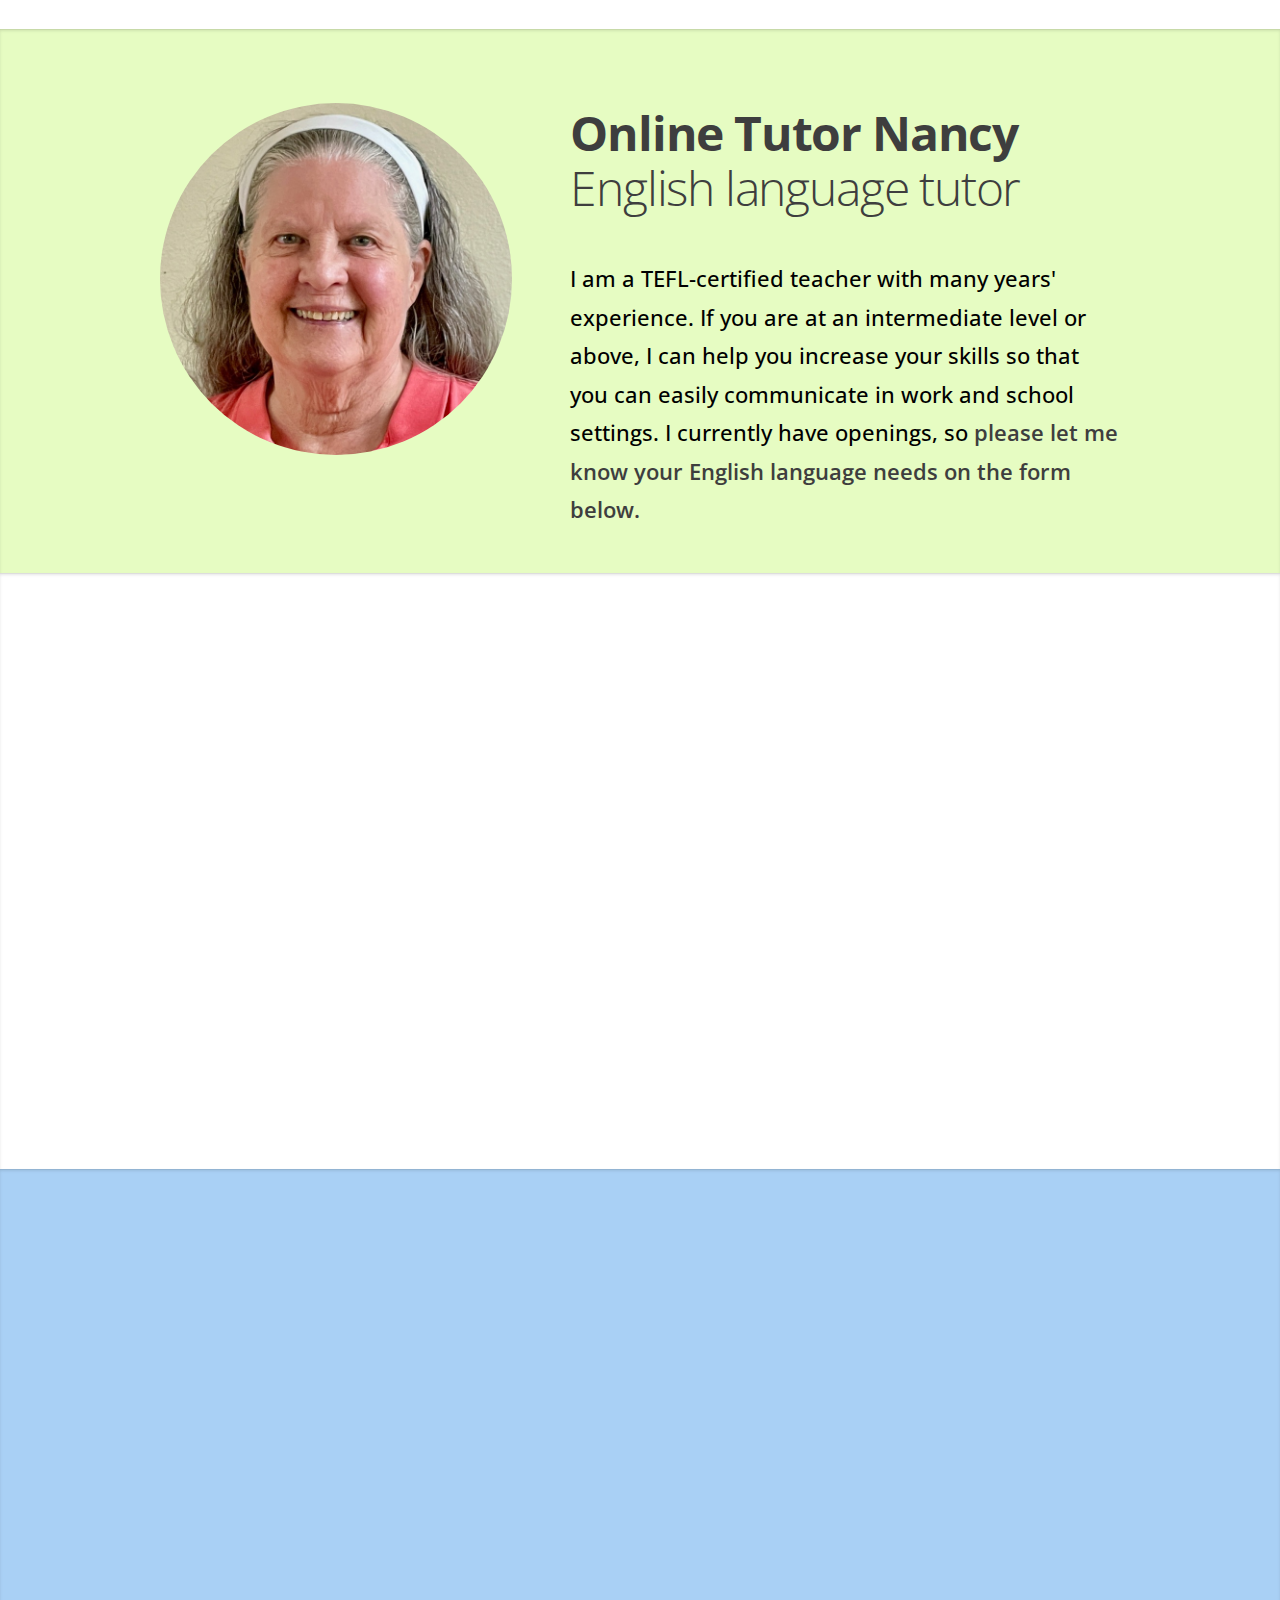
<file: index.html>
<!DOCTYPE HTML>
<html>
	<head>
		<title>Nancy Newman</title>
		<meta charset="utf-8" />
		<meta name="viewport" content="width=device-width, initial-scale=1, user-scalable=no" />
		<link rel="stylesheet" href="assets/css/main.css" />
	</head>
	<body class="is-preload">

		<!-- Home -->
			<article id="top" class="wrapper style1">
				<div class="container">
					<div class="row">
						<div class="col-4 col-5-large col-12-medium">
							<span class="image fit"><img src="images/pic00.jpg" alt="" /></span>
						</div>
						<div class="col-8 col-7-large col-12-medium">
							<header>
                                <h1><strong>Online Tutor
                                        Nancy</strong><br><br>
								    English language tutor</h1>
							</header>
							<p>I am a TEFL-certified teacher with many years'
							experience. If you are at an intermediate level or
							above, I can help you increase your skills so that
							you can easily communicate in work and school
							settings. I currently have openings, so 
                            <strong>please let me know your English language
                                needs on the form below.</strong></p>
						</div>
					</div>
				</div>
			</article>
		
		<!-- Video -->
            <article id="video" class="wrapper style1">
                <div class="video-container">
               <iframe
                   width="784" height="441" src="https://www.youtube.com/embed/fNp8noG3GHs?si=0XqdTi_jJeyZsR45&amp;" title="YouTube video player" frameborder="0" allow="accelerometer; autoplay; clipboard-write; encrypted-media; gyroscope; picture-in-picture; web-share" referrerpolicy="strict-origin-when-cross-origin" allowfullscreen></iframe> 
                </div>
            </article>

		<!-- Form -->
            <article id="form" class="wrapper style1">
                <iframe
                    src="https://docs.google.com/forms/d/e/1FAIpQLSfWOAqeoq6fysfbgxM5m03KqTBgoCw6BaP70KH3sM_-s0SsKA/viewform?embedded=true"
                    style="width:100%; overflow:auto;"
                    width="640" height="1200" frameborder="0" marginheight="0" marginwidth="0">Loading…</iframe>
            </article>


		<!-- Scripts -->
			<script src="assets/js/jquery.min.js"></script>
			<script src="assets/js/jquery.scrolly.min.js"></script>
			<script src="assets/js/browser.min.js"></script>
			<script src="assets/js/breakpoints.min.js"></script>
			<script src="assets/js/util.js"></script>
			<script src="assets/js/main.js"></script>

	</body>
</html>
</file>
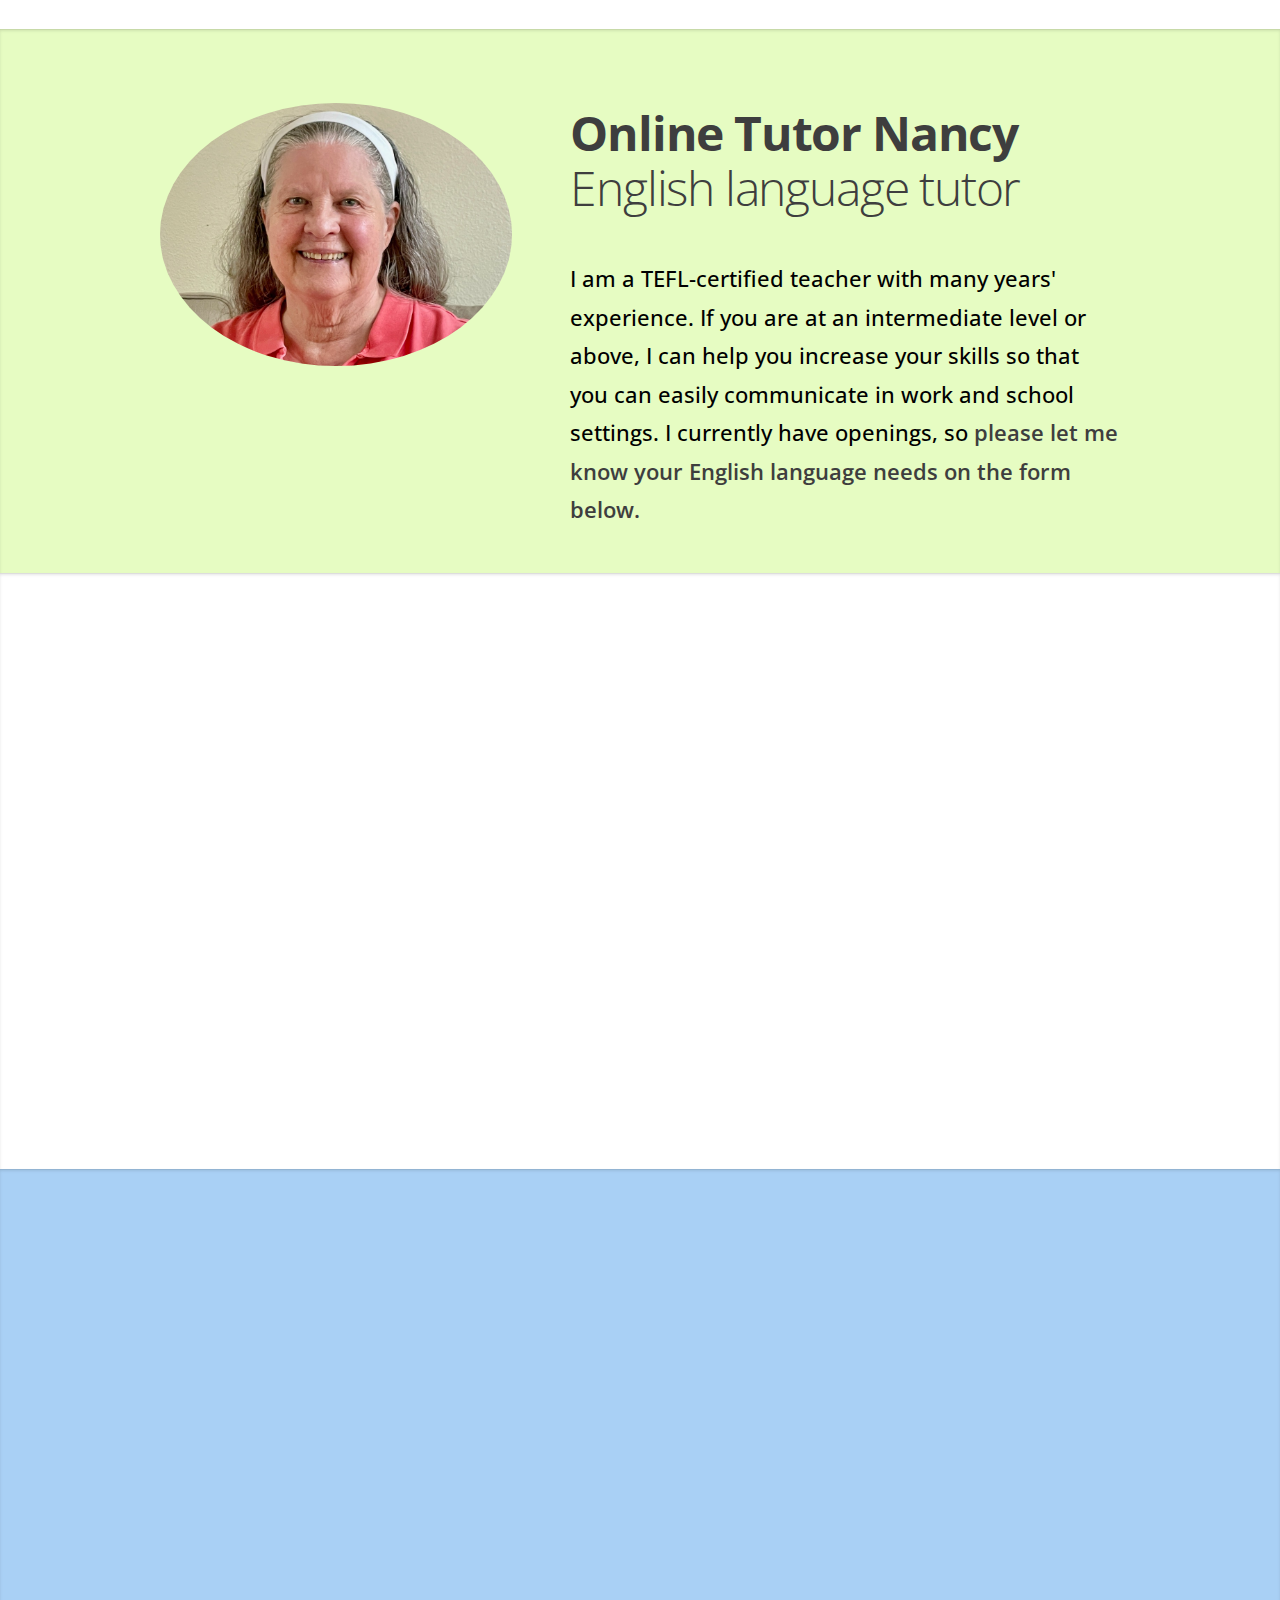
<file: html5up-miniport/index.html>
<!DOCTYPE HTML>
<html>
	<head>
		<title>Nancy Newman</title>
		<meta charset="utf-8" />
		<meta name="viewport" content="width=device-width, initial-scale=1, user-scalable=no" />
		<link rel="stylesheet" href="assets/css/main.css" />
	</head>
	<body class="is-preload">

		<!-- Home -->
			<article id="top" class="wrapper style1">
				<div class="container">
					<div class="row">
						<div class="col-4 col-5-large col-12-medium">
							<span class="image fit"><img src="images/pic00.jpg" alt="" /></span>
						</div>
						<div class="col-8 col-7-large col-12-medium">
							<header>
                                <h1><strong>Online Tutor
                                        Nancy</strong><br><br>
								    English language tutor</h1>
							</header>
							<p>I am a TEFL-certified teacher with many years'
							experience. If you are at an intermediate level or
							above, I can help you increase your skills so that
							you can easily communicate in work and school
							settings. I currently have openings, so 
                            <strong>please let me know your English language
                                needs on the form below.</strong></p>
							<!-- <p>And this is <strong>Miniport</strong>, a
							free, fully responsive HTML5 site template designed
							by <a href="http://twitter.com/ajlkn">AJ</a> for <a
							      href="http://html5up.net">HTML5 UP</a> &amp;
							  released under the <a
							      href="http://html5up.net/license">CCA
                                  license</a>.</p> -->
						</div>
					</div>
				</div>
			</article>
		
		<!-- Video -->
            <article id="video" class="wrapper style1">
                <div class="video-container">
               <iframe
                   width="784" height="441" src="https://www.youtube.com/embed/fNp8noG3GHs?si=0XqdTi_jJeyZsR45&amp;" title="YouTube video player" frameborder="0" allow="accelerometer; autoplay; clipboard-write; encrypted-media; gyroscope; picture-in-picture; web-share" referrerpolicy="strict-origin-when-cross-origin" allowfullscreen></iframe> 
                </div>
            </article>

		<!-- Form -->
            <article id="form" class="wrapper style1">
                <iframe
                    src="https://docs.google.com/forms/d/e/1FAIpQLSfWOAqeoq6fysfbgxM5m03KqTBgoCw6BaP70KH3sM_-s0SsKA/viewform?embedded=true"
                    style="width:100%; overflow:auto;"
                    width="640" height="1200" frameborder="0" marginheight="0" marginwidth="0">Loading…</iframe>
            </article>


		<!-- Scripts -->
			<script src="assets/js/jquery.min.js"></script>
			<script src="assets/js/jquery.scrolly.min.js"></script>
			<script src="assets/js/browser.min.js"></script>
			<script src="assets/js/breakpoints.min.js"></script>
			<script src="assets/js/util.js"></script>
			<script src="assets/js/main.js"></script>

	</body>
</html>
</file>
<file: assets/css/main.css>
@import url("https://fonts.googleapis.com/css?family=Open+Sans:300,300italic,600,600italic,700");
@import url("fontawesome-all.min.css");

/*
	Miniport by HTML5 UP
	html5up.net | @ajlkn
	Free for personal and commercial use under the CCA 3.0 license (html5up.net/license)
*/

html, body, div, span, applet, object,
iframe, h1, h2, h3, h4, h5, h6, p, blockquote,
pre, a, abbr, acronym, address, big, cite,
code, del, dfn, em, img, ins, kbd, q, s, samp,
small, strike, strong, sub, sup, tt, var, b,
u, i, center, dl, dt, dd, ol, ul, li, fieldset,
form, label, legend, table, caption, tbody,
tfoot, thead, tr, th, td, article, aside,
canvas, details, embed, figure, figcaption,
footer, header, hgroup, menu, nav, output, ruby,
section, summary, time, mark, audio, video {
	margin: 0;
	padding: 0;
	border: 0;
	font-size: 100%;
	font: inherit;
	vertical-align: baseline;}

article, aside, details, figcaption, figure,
footer, header, hgroup, menu, nav, section {
	display: block;}

body {
	line-height: 1;
}

ol, ul {
	list-style: none;
}

blockquote, q {
	quotes: none;
}

	blockquote:before, blockquote:after, q:before, q:after {
		content: '';
		content: none;
	}

table {
	border-collapse: collapse;
	border-spacing: 0;
}

body {
	-webkit-text-size-adjust: none;
	border: 20em !important;
	border-color: blue !important;
}

mark {
	background-color: transparent;
	color: inherit;
}

input::-moz-focus-inner {
	border: 0;
	padding: 0;
}

input, select, textarea {
	-moz-appearance: none;
	-webkit-appearance: none;
	-ms-appearance: none;
	appearance: none;
}

/* Basic */

	html {
		box-sizing: border-box;
	}

	*, *:before, *:after {
		box-sizing: inherit;
	}

	body {
		padding-top: 2em;
	}

		body.is-preload *, body.is-preload *:before, body.is-preload *:after {
			-moz-animation: none !important;
			-webkit-animation: none !important;
			-ms-animation: none !important;
			animation: none !important;
			-moz-transition: none !important;
			-webkit-transition: none !important;
			-ms-transition: none !important;
			transition: none !important;
		}

	body, input, textarea, select {
		font-family: 'Open Sans', sans-serif;
		line-height: 1.85em;
		color: #52525;
		font-weight: 500;
		font-size: 13pt;
	}

	a {
		-moz-transition: color .2s ease-in-out;
		-webkit-transition: color .2s ease-in-out;
		-ms-transition: color .2s ease-in-out;
		transition: color .2s ease-in-out;
		color: #43B3E0;
		text-decoration: underline;
	}

		a:hover {
			color: #43bff0 !important;
		}

		a img {
			border: 0;
		}

	b, strong {
		font-weight: 600;
		color: #3e3e3e;
	}

	i, em {
		font-style: italic;
	}

	sub {
		position: relative;
		top: 0.5em;
		font-size: 0.8em;
	}

	sup {
		position: relative;
		top: -0.5em;
		font-size: 0.8em;
	}

	blockquote {
		border-left: solid 0.75em #eee;
		padding: 1em 0 1em 1.5em;
		font-style: italic;
	}

	h1, h2, h3, h4, h5, h6 {
		color: #3e3e3e;
		margin: 0 0 0.75em 0;
	}

	h1 a, h2 a, h3 a, h4 a, h5 a, h6 a {
		text-decoration: none;
		color: inherit;
	}

	h2, h3, h4, h5, h6 {
		font-weight: 700;
	}

	h1 {
		font-size: 3.25em;
		letter-spacing: -0.025em;
		font-weight: 300;
	}

		h1 strong {
			font-weight: 700;
		}

	h2 {
		font-size: 2em;
		letter-spacing: -0.015em;
	}

	h3 {
		font-size: 1.5em;
		letter-spacing: -0.015em;
	}

	em, i {
		font-style: italic;
	}

	br.clear {
		clear: both;
	}

	hr {
		border: 0;
		border-top: solid 1px #444;
		border-top-color: rgba(0, 0, 0, 0.35);
		box-shadow: 0px 1px 0px 0px rgba(255, 255, 255, 0.1);
		height: 1px;
		margin: 3em 0;
	}

	p, ul, ol, dl, table {
		margin-bottom: 2em;
	}

	header {
		margin: 0 0 3em 0;
	}

		header > p {
			font-size: 1.25em;
			margin: 0;
		}

	footer {
		margin: 3em 0 0 0;
	}

		footer > p {
			font-size: 1.25em;
		}

/* Container */

	.container {
		margin: 0 auto;
		max-width: calc(100% - 50px);
		width: 1200px;
	}

		.container.medium {
			width: 900px;
		}

		@media screen and (max-width: 1680px) {

			.container {
				width: 1200px;
			}

				.container.medium {
					width: 900px;
				}

		}

		@media screen and (max-width: 1280px) {

			.container {
				width: 960px;
			}

				.container.medium {
					width: 720px;
				}

		}

		@media screen and (max-width: 980px) {

			.container {
				width: 100%;
			}

				.container.medium {
					width: 75%;
				}

		}

		@media screen and (max-width: 736px) {

			.container {
				width: 100%;
				max-width: calc(100% - 30px);
			}

            .container.medium {
                width: 100%;
            }

		}

/* Row */

	.row {
		display: flex;
		flex-wrap: wrap;
		box-sizing: border-box;
		align-items: stretch;
	}

		.row > * {
			box-sizing: border-box;
		}

		.row.gtr-uniform > * > :last-child {
			margin-bottom: 0;
		}

		.row.aln-left {
			justify-content: flex-start;
		}

		.row.aln-center {
			justify-content: center;
		}

		.row.aln-right {
			justify-content: flex-end;
		}

		.row.aln-top {
			align-items: flex-start;
		}

		.row.aln-middle {
			align-items: center;
		}

		.row.aln-bottom {
			align-items: flex-end;
		}

		.row > .imp {
			order: -1;
		}

		.row > .col-1 {
			width: 8.33333%;
		}

		.row > .off-1 {
			margin-left: 8.33333%;
		}

		.row > .col-2 {
			width: 16.66667%;
		}

		.row > .off-2 {
			margin-left: 16.66667%;
		}

		.row > .col-3 {
			width: 25%;
		}

		.row > .off-3 {
			margin-left: 25%;
		}

		.row > .col-4 {
			width: 33.33333%;
		}

		.row > .off-4 {
			margin-left: 33.33333%;
		}

		.row > .col-5 {
			width: 41.66667%;
		}

		.row > .off-5 {
			margin-left: 41.66667%;
		}

		.row > .col-6 {
			width: 50%;
		}

		.row > .off-6 {
			margin-left: 50%;
		}

		.row > .col-7 {
			width: 58.33333%;
		}

		.row > .off-7 {
			margin-left: 58.33333%;
		}

		.row > .col-8 {
			width: 66.66667%;
		}

		.row > .off-8 {
			margin-left: 66.66667%;
		}

		.row > .col-9 {
			width: 75%;
		}

		.row > .off-9 {
			margin-left: 75%;
		}

		.row > .col-10 {
			width: 83.33333%;
		}

		.row > .off-10 {
			margin-left: 83.33333%;
		}

		.row > .col-11 {
			width: 91.66667%;
		}

		.row > .off-11 {
			margin-left: 91.66667%;
		}

		.row > .col-12 {
			width: 100%;
		}

		.row > .off-12 {
			margin-left: 100%;
		}

		.row.gtr-0 {
			margin-top: 0px;
			margin-left: 0px;
		}

			.row.gtr-0 > * {
				padding: 0px 0 0 0px;
			}

			.row.gtr-0.gtr-uniform {
				margin-top: 0px;
			}

				.row.gtr-0.gtr-uniform > * {
					padding-top: 0px;
				}

		.row.gtr-25 {
			margin-top: -6.25px;
			margin-left: -6.25px;
		}

			.row.gtr-25 > * {
				padding: 6.25px 0 0 6.25px;
			}

			.row.gtr-25.gtr-uniform {
				margin-top: -6.25px;
			}

				.row.gtr-25.gtr-uniform > * {
					padding-top: 6.25px;
				}

		.row.gtr-50 {
			margin-top: -12.5px;
			margin-left: -12.5px;
		}

			.row.gtr-50 > * {
				padding: 12.5px 0 0 12.5px;
			}

			.row.gtr-50.gtr-uniform {
				margin-top: -12.5px;
			}

				.row.gtr-50.gtr-uniform > * {
					padding-top: 12.5px;
				}

		.row {
			margin-top: -25px;
			margin-left: -25px;
		}

			.row > * {
				padding: 25px 0 0 25px;
			}

			.row.gtr-uniform {
				margin-top: -25px;
			}

				.row.gtr-uniform > * {
					padding-top: 25px;
				}

		.row.gtr-150 {
			margin-top: -37.5px;
			margin-left: -37.5px;
		}

			.row.gtr-150 > * {
				padding: 37.5px 0 0 37.5px;
			}

			.row.gtr-150.gtr-uniform {
				margin-top: -37.5px;
			}

				.row.gtr-150.gtr-uniform > * {
					padding-top: 37.5px;
				}

		.row.gtr-200 {
			margin-top: -50px;
			margin-left: -50px;
		}

			.row.gtr-200 > * {
				padding: 50px 0 0 50px;
			}

			.row.gtr-200.gtr-uniform {
				margin-top: -50px;
			}

				.row.gtr-200.gtr-uniform > * {
					padding-top: 50px;
				}

		@media screen and (max-width: 1680px) {

			.row {
				display: flex;
				flex-wrap: wrap;
				box-sizing: border-box;
				align-items: stretch;
			}

				.row > * {
					box-sizing: border-box;
				}

				.row.gtr-uniform > * > :last-child {
					margin-bottom: 0;
				}

				.row.aln-left {
					justify-content: flex-start;
				}

				.row.aln-center {
					justify-content: center;
				}

				.row.aln-right {
					justify-content: flex-end;
				}

				.row.aln-top {
					align-items: flex-start;
				}

				.row.aln-middle {
					align-items: center;
				}

				.row.aln-bottom {
					align-items: flex-end;
				}

				.row > .imp-xlarge {
					order: -1;
				}

				.row > .col-1-xlarge {
					width: 8.33333%;
				}

				.row > .off-1-xlarge {
					margin-left: 8.33333%;
				}

				.row > .col-2-xlarge {
					width: 16.66667%;
				}

				.row > .off-2-xlarge {
					margin-left: 16.66667%;
				}

				.row > .col-3-xlarge {
					width: 25%;
				}

				.row > .off-3-xlarge {
					margin-left: 25%;
				}

				.row > .col-4-xlarge {
					width: 33.33333%;
				}

				.row > .off-4-xlarge {
					margin-left: 33.33333%;
				}

				.row > .col-5-xlarge {
					width: 41.66667%;
				}

				.row > .off-5-xlarge {
					margin-left: 41.66667%;
				}

				.row > .col-6-xlarge {
					width: 50%;
				}

				.row > .off-6-xlarge {
					margin-left: 50%;
				}

				.row > .col-7-xlarge {
					width: 58.33333%;
				}

				.row > .off-7-xlarge {
					margin-left: 58.33333%;
				}

				.row > .col-8-xlarge {
					width: 66.66667%;
				}

				.row > .off-8-xlarge {
					margin-left: 66.66667%;
				}

				.row > .col-9-xlarge {
					width: 75%;
				}

				.row > .off-9-xlarge {
					margin-left: 75%;
				}

				.row > .col-10-xlarge {
					width: 83.33333%;
				}

				.row > .off-10-xlarge {
					margin-left: 83.33333%;
				}

				.row > .col-11-xlarge {
					width: 91.66667%;
				}

				.row > .off-11-xlarge {
					margin-left: 91.66667%;
				}

				.row > .col-12-xlarge {
					width: 100%;
				}

				.row > .off-12-xlarge {
					margin-left: 100%;
				}

				.row.gtr-0 {
					margin-top: 0px;
					margin-left: 0px;
				}

					.row.gtr-0 > * {
						padding: 0px 0 0 0px;
					}

					.row.gtr-0.gtr-uniform {
						margin-top: 0px;
					}

						.row.gtr-0.gtr-uniform > * {
							padding-top: 0px;
						}

				.row.gtr-25 {
					margin-top: -6.25px;
					margin-left: -6.25px;
				}

					.row.gtr-25 > * {
						padding: 6.25px 0 0 6.25px;
					}

					.row.gtr-25.gtr-uniform {
						margin-top: -6.25px;
					}

						.row.gtr-25.gtr-uniform > * {
							padding-top: 6.25px;
						}

				.row.gtr-50 {
					margin-top: -12.5px;
					margin-left: -12.5px;
				}

					.row.gtr-50 > * {
						padding: 12.5px 0 0 12.5px;
					}

					.row.gtr-50.gtr-uniform {
						margin-top: -12.5px;
					}

						.row.gtr-50.gtr-uniform > * {
							padding-top: 12.5px;
						}

				.row {
					margin-top: -25px;
					margin-left: -25px;
				}

					.row > * {
						padding: 25px 0 0 25px;
					}

					.row.gtr-uniform {
						margin-top: -25px;
					}

						.row.gtr-uniform > * {
							padding-top: 25px;
						}

				.row.gtr-150 {
					margin-top: -37.5px;
					margin-left: -37.5px;
				}

					.row.gtr-150 > * {
						padding: 37.5px 0 0 37.5px;
					}

					.row.gtr-150.gtr-uniform {
						margin-top: -37.5px;
					}

						.row.gtr-150.gtr-uniform > * {
							padding-top: 37.5px;
						}

				.row.gtr-200 {
					margin-top: -50px;
					margin-left: -50px;
				}

					.row.gtr-200 > * {
						padding: 50px 0 0 50px;
					}

					.row.gtr-200.gtr-uniform {
						margin-top: -50px;
					}

						.row.gtr-200.gtr-uniform > * {
							padding-top: 50px;
						}

		}

		@media screen and (max-width: 1280px) {

			.row {
				display: flex;
				flex-wrap: wrap;
				box-sizing: border-box;
				align-items: stretch;
			}

				.row > * {
					box-sizing: border-box;
				}

				.row.gtr-uniform > * > :last-child {
					margin-bottom: 0;
				}

				.row.aln-left {
					justify-content: flex-start;
				}

				.row.aln-center {
					justify-content: center;
				}

				.row.aln-right {
					justify-content: flex-end;
				}

				.row.aln-top {
					align-items: flex-start;
				}

				.row.aln-middle {
					align-items: center;
				}

				.row.aln-bottom {
					align-items: flex-end;
				}

				.row > .imp-large {
					order: -1;
				}

				.row > .col-1-large {
					width: 8.33333%;
				}

				.row > .off-1-large {
					margin-left: 8.33333%;
				}

				.row > .col-2-large {
					width: 16.66667%;
				}

				.row > .off-2-large {
					margin-left: 16.66667%;
				}

				.row > .col-3-large {
					width: 25%;
				}

				.row > .off-3-large {
					margin-left: 25%;
				}

				.row > .col-4-large {
					width: 33.33333%;
				}

				.row > .off-4-large {
					margin-left: 33.33333%;
				}

				.row > .col-5-large {
					width: 41.66667%;
				}

				.row > .off-5-large {
					margin-left: 41.66667%;
				}

				.row > .col-6-large {
					width: 50%;
				}

				.row > .off-6-large {
					margin-left: 50%;
				}

				.row > .col-7-large {
					width: 58.33333%;
				}

				.row > .off-7-large {
					margin-left: 58.33333%;
				}

				.row > .col-8-large {
					width: 66.66667%;
				}

				.row > .off-8-large {
					margin-left: 66.66667%;
				}

				.row > .col-9-large {
					width: 75%;
				}

				.row > .off-9-large {
					margin-left: 75%;
				}

				.row > .col-10-large {
					width: 83.33333%;
				}

				.row > .off-10-large {
					margin-left: 83.33333%;
				}

				.row > .col-11-large {
					width: 91.66667%;
				}

				.row > .off-11-large {
					margin-left: 91.66667%;
				}

				.row > .col-12-large {
					width: 100%;
				}

				.row > .off-12-large {
					margin-left: 100%;
				}

				.row.gtr-0 {
					margin-top: 0px;
					margin-left: 0px;
				}

					.row.gtr-0 > * {
						padding: 0px 0 0 0px;
					}

					.row.gtr-0.gtr-uniform {
						margin-top: 0px;
					}

						.row.gtr-0.gtr-uniform > * {
							padding-top: 0px;
						}

				.row.gtr-25 {
					margin-top: -6.25px;
					margin-left: -6.25px;
				}

					.row.gtr-25 > * {
						padding: 6.25px 0 0 6.25px;
					}

					.row.gtr-25.gtr-uniform {
						margin-top: -6.25px;
					}

						.row.gtr-25.gtr-uniform > * {
							padding-top: 6.25px;
						}

				.row.gtr-50 {
					margin-top: -12.5px;
					margin-left: -12.5px;
				}

					.row.gtr-50 > * {
						padding: 12.5px 0 0 12.5px;
					}

					.row.gtr-50.gtr-uniform {
						margin-top: -12.5px;
					}

						.row.gtr-50.gtr-uniform > * {
							padding-top: 12.5px;
						}

				.row {
					margin-top: -25px;
					margin-left: -25px;
				}

					.row > * {
						padding: 25px 0 0 25px;
					}

					.row.gtr-uniform {
						margin-top: -25px;
					}

						.row.gtr-uniform > * {
							padding-top: 25px;
						}

				.row.gtr-150 {
					margin-top: -37.5px;
					margin-left: -37.5px;
				}

					.row.gtr-150 > * {
						padding: 37.5px 0 0 37.5px;
					}

					.row.gtr-150.gtr-uniform {
						margin-top: -37.5px;
					}

						.row.gtr-150.gtr-uniform > * {
							padding-top: 37.5px;
						}

				.row.gtr-200 {
					margin-top: -50px;
					margin-left: -50px;
				}

					.row.gtr-200 > * {
						padding: 50px 0 0 50px;
					}

					.row.gtr-200.gtr-uniform {
						margin-top: -50px;
					}

						.row.gtr-200.gtr-uniform > * {
							padding-top: 50px;
						}

		}

		@media screen and (max-width: 980px) {

			.row {
				display: flex;
				flex-wrap: wrap;
				box-sizing: border-box;
				align-items: stretch;
			}

				.row > * {
					box-sizing: border-box;
				}

				.row.gtr-uniform > * > :last-child {
					margin-bottom: 0;
				}

				.row.aln-left {
					justify-content: flex-start;
				}

				.row.aln-center {
					justify-content: center;
				}

				.row.aln-right {
					justify-content: flex-end;
				}

				.row.aln-top {
					align-items: flex-start;
				}

				.row.aln-middle {
					align-items: center;
				}

				.row.aln-bottom {
					align-items: flex-end;
				}

				.row > .imp-medium {
					order: -1;
				}

				.row > .col-1-medium {
					width: 8.33333%;
				}

				.row > .off-1-medium {
					margin-left: 8.33333%;
				}

				.row > .col-2-medium {
					width: 16.66667%;
				}

				.row > .off-2-medium {
					margin-left: 16.66667%;
				}

				.row > .col-3-medium {
					width: 25%;
				}

				.row > .off-3-medium {
					margin-left: 25%;
				}

				.row > .col-4-medium {
					width: 33.33333%;
				}

				.row > .off-4-medium {
					margin-left: 33.33333%;
				}

				.row > .col-5-medium {
					width: 41.66667%;
				}

				.row > .off-5-medium {
					margin-left: 41.66667%;
				}

				.row > .col-6-medium {
					width: 50%;
				}

				.row > .off-6-medium {
					margin-left: 50%;
				}

				.row > .col-7-medium {
					width: 58.33333%;
				}

				.row > .off-7-medium {
					margin-left: 58.33333%;
				}

				.row > .col-8-medium {
					width: 66.66667%;
				}

				.row > .off-8-medium {
					margin-left: 66.66667%;
				}

				.row > .col-9-medium {
					width: 75%;
				}

				.row > .off-9-medium {
					margin-left: 75%;
				}

				.row > .col-10-medium {
					width: 83.33333%;
				}

				.row > .off-10-medium {
					margin-left: 83.33333%;
				}

				.row > .col-11-medium {
					width: 91.66667%;
				}

				.row > .off-11-medium {
					margin-left: 91.66667%;
				}

				.row > .col-12-medium {
					width: 100%;
				}

				.row > .off-12-medium {
					margin-left: 100%;
				}

				.row.gtr-0 {
					margin-top: 0px;
					margin-left: 0px;
				}

					.row.gtr-0 > * {
						padding: 0px 0 0 0px;
					}

					.row.gtr-0.gtr-uniform {
						margin-top: 0px;
					}

						.row.gtr-0.gtr-uniform > * {
							padding-top: 0px;
						}

				.row.gtr-25 {
					margin-top: -6.25px;
					margin-left: -6.25px;
				}

					.row.gtr-25 > * {
						padding: 6.25px 0 0 6.25px;
					}

					.row.gtr-25.gtr-uniform {
						margin-top: -6.25px;
					}

						.row.gtr-25.gtr-uniform > * {
							padding-top: 6.25px;
						}

				.row.gtr-50 {
					margin-top: -12.5px;
					margin-left: -12.5px;
				}

					.row.gtr-50 > * {
						padding: 12.5px 0 0 12.5px;
					}

					.row.gtr-50.gtr-uniform {
						margin-top: -12.5px;
					}

						.row.gtr-50.gtr-uniform > * {
							padding-top: 12.5px;
						}

				.row {
					margin-top: -25px;
					margin-left: -25px;
				}

					.row > * {
						padding: 25px 0 0 25px;
					}

					.row.gtr-uniform {
						margin-top: -25px;
					}

						.row.gtr-uniform > * {
							padding-top: 25px;
						}

				.row.gtr-150 {
					margin-top: -37.5px;
					margin-left: -37.5px;
				}

					.row.gtr-150 > * {
						padding: 37.5px 0 0 37.5px;
					}

					.row.gtr-150.gtr-uniform {
						margin-top: -37.5px;
					}

						.row.gtr-150.gtr-uniform > * {
							padding-top: 37.5px;
						}

				.row.gtr-200 {
					margin-top: -50px;
					margin-left: -50px;
				}

					.row.gtr-200 > * {
						padding: 50px 0 0 50px;
					}

					.row.gtr-200.gtr-uniform {
						margin-top: -50px;
					}

						.row.gtr-200.gtr-uniform > * {
							padding-top: 50px;
						}

		}

		@media screen and (max-width: 736px) {

			.row {
				display: flex;
				flex-wrap: wrap;
				box-sizing: border-box;
				align-items: stretch;
			}

				.row > * {
					box-sizing: border-box;
				}

				.row.gtr-uniform > * > :last-child {
					margin-bottom: 0;
				}

				.row.aln-left {
					justify-content: flex-start;
				}

				.row.aln-center {
					justify-content: center;
				}

				.row.aln-right {
					justify-content: flex-end;
				}

				.row.aln-top {
					align-items: flex-start;
				}

				.row.aln-middle {
					align-items: center;
				}

				.row.aln-bottom {
					align-items: flex-end;
				}

				.row > .imp-small {
					order: -1;
				}

				.row > .col-1-small {
					width: 8.33333%;
				}

				.row > .off-1-small {
					margin-left: 8.33333%;
				}

				.row > .col-2-small {
					width: 16.66667%;
				}

				.row > .off-2-small {
					margin-left: 16.66667%;
				}

				.row > .col-3-small {
					width: 25%;
				}

				.row > .off-3-small {
					margin-left: 25%;
				}

				.row > .col-4-small {
					width: 33.33333%;
				}

				.row > .off-4-small {
					margin-left: 33.33333%;
				}

				.row > .col-5-small {
					width: 41.66667%;
				}

				.row > .off-5-small {
					margin-left: 41.66667%;
				}

				.row > .col-6-small {
					width: 50%;
				}

				.row > .off-6-small {
					margin-left: 50%;
				}

				.row > .col-7-small {
					width: 58.33333%;
				}

				.row > .off-7-small {
					margin-left: 58.33333%;
				}

				.row > .col-8-small {
					width: 66.66667%;
				}

				.row > .off-8-small {
					margin-left: 66.66667%;
				}

				.row > .col-9-small {
					width: 75%;
				}

				.row > .off-9-small {
					margin-left: 75%;
				}

				.row > .col-10-small {
					width: 83.33333%;
				}

				.row > .off-10-small {
					margin-left: 83.33333%;
				}

				.row > .col-11-small {
					width: 91.66667%;
				}

				.row > .off-11-small {
					margin-left: 91.66667%;
				}

				.row > .col-12-small {
					width: 100%;
				}

				.row > .off-12-small {
					margin-left: 100%;
				}

				.row.gtr-0 {
					margin-top: 0px;
					margin-left: 0px;
				}

					.row.gtr-0 > * {
						padding: 0px 0 0 0px;
					}

					.row.gtr-0.gtr-uniform {
						margin-top: 0px;
					}

						.row.gtr-0.gtr-uniform > * {
							padding-top: 0px;
						}

				.row.gtr-25 {
					margin-top: -3.75px;
					margin-left: -3.75px;
				}

					.row.gtr-25 > * {
						padding: 3.75px 0 0 3.75px;
					}

					.row.gtr-25.gtr-uniform {
						margin-top: -3.75px;
					}

						.row.gtr-25.gtr-uniform > * {
							padding-top: 3.75px;
						}

				.row.gtr-50 {
					margin-top: -7.5px;
					margin-left: -7.5px;
				}

					.row.gtr-50 > * {
						padding: 7.5px 0 0 7.5px;
					}

					.row.gtr-50.gtr-uniform {
						margin-top: -7.5px;
					}

						.row.gtr-50.gtr-uniform > * {
							padding-top: 7.5px;
						}

				.row {
					margin-top: -15px;
					margin-left: -15px;
				}

					.row > * {
						padding: 15px 0 0 15px;
					}

					.row.gtr-uniform {
						margin-top: -15px;
					}

						.row.gtr-uniform > * {
							padding-top: 15px;
						}

				.row.gtr-150 {
					margin-top: -22.5px;
					margin-left: -22.5px;
				}

					.row.gtr-150 > * {
						padding: 22.5px 0 0 22.5px;
					}

					.row.gtr-150.gtr-uniform {
						margin-top: -22.5px;
					}

						.row.gtr-150.gtr-uniform > * {
							padding-top: 22.5px;
						}

				.row.gtr-200 {
					margin-top: -30px;
					margin-left: -30px;
				}

					.row.gtr-200 > * {
						padding: 30px 0 0 30px;
					}

					.row.gtr-200.gtr-uniform {
						margin-top: -30px;
					}

						.row.gtr-200.gtr-uniform > * {
							padding-top: 30px;
						}

		}

/* Form */

	form label {
		color: #3e3e3e;
		font-weight: 700;
		display: block;
		margin: 0 0 0.5em 0;
	}

	form input[type=text],
	form input[type=email],
	form input[type=password],
	form select,
	form textarea {
		-moz-transition: background .2s ease-in-out, box-shadow .2s ease-in-out;
		-webkit-transition: background .2s ease-in-out, box-shadow .2s ease-in-out;
		-ms-transition: background .2s ease-in-out, box-shadow .2s ease-in-out;
		transition: background .2s ease-in-out, box-shadow .2s ease-in-out;
		-webkit-appearance: none;
		display: block;
		border: 0;
		padding: 0.75em;
		font-size: 1em;
		border-radius: 8px;
		border: solid 1px #ddd;
		background: #fff;
		color: #bbb;
		box-shadow: inset 0px 2px 3px 1px rgba(0, 0, 0, 0.05), 0px 1px 0px 0px rgba(255, 255, 255, 0.025);
		width: 100%;
	}

		form input[type=text]:focus,
		form input[type=email]:focus,
		form input[type=password]:focus,
		form select:focus,
		form textarea:focus {
			background: #fafafa;
			box-shadow: inset 0px 2px 5px 0px rgba(0, 0, 0, 0.05), 0px 1px 0px 0px rgba(255, 255, 255, 0.025), inset 0px 0px 2px 1px #43bff0;
		}

	form textarea {
		height: 15em;
	}

	form .actions:last-child {
		margin-bottom: 0;
	}

	form ::-webkit-input-placeholder {
		color: #555 !important;
	}

	form :-moz-placeholder {
		color: #555 !important;
	}

	form ::-moz-placeholder {
		color: #555 !important;
	}

	form :-ms-input-placeholder {
		color: #555 !important;
	}

	form ::-moz-focus-inner {
		border: 0;
	}

/* Tables */

	table {
		width: 100%;
	}

		table.default {
			width: 100%;
		}

			table.default tr {
				border-top: solid 1px #eee;
			}

				table.default tr:first-child {
					border-top: 0;
				}

			table.default td {
				padding: 0.5em 1em 0.5em 1em;
			}

			table.default th {
				text-align: left;
				padding: 0.5em 1em 0.5em 1em;
				font-weight: 600;
				margin: 0 0 1em 0;
			}

			table.default thead {
				background: #4f4f4f;
				color: #fff;
			}

/* Section/Article */

	section, article {
		margin-bottom: 3em;
	border: 20em !important;
	border-color: blue !important;
	}

	section > :last-child,
	article > :last-child,
	section:last-child,
	article:last-child {
		margin-bottom: 0;
	}

/* Image */

	.image {
		display: inline-block;
		position: relative;
	}

		.image img {
			display: block;
			width: 100%;
		}

		.image.fit {
			display: block;
			width: 100%;
		}

		.image.featured {
			display: block;
			width: 100%;
			margin: 0 0 2em 0;
		}

		.image.left {
			float: left;
			margin: 0 2em 2em 0;
		}

		.image.centered {
			display: block;
			margin: 0 0 2em 0;
		}

			.image.centered img {
				margin: 0 auto;
				width: auto;
			}

/* Button */

	input[type="button"],
	input[type="submit"],
	input[type="reset"],
	button,
	.button {
		background-image: url("images/bg.png"), -moz-linear-gradient(top, rgba(0, 0, 0, 0), rgba(0, 0, 0, 0.2));
		background-image: url("images/bg.png"), -webkit-linear-gradient(top, rgba(0, 0, 0, 0), rgba(0, 0, 0, 0.2));
		background-image: url("images/bg.png"), -ms-linear-gradient(top, rgba(0, 0, 0, 0), rgba(0, 0, 0, 0.2));
		background-image: url("images/bg.png"), linear-gradient(top, rgba(0, 0, 0, 0), rgba(0, 0, 0, 0.2));
		-moz-transition: background-color .2s ease-in-out;
		-webkit-transition: background-color .2s ease-in-out;
		-ms-transition: background-color .2s ease-in-out;
		transition: background-color .2s ease-in-out;
		-webkit-appearance: none;
		position: relative;
		display: inline-block;
		color: #fff !important;
		text-decoration: none;
		font-weight: 700;
		border: 0;
		outline: 0;
		cursor: pointer;
		border-radius: 8px;
		text-shadow: -1px -1px 0.5px rgba(0, 0, 0, 0.5);
		overflow: hidden;
		box-shadow: inset 0px 0px 0px 1px rgba(0, 0, 0, 0.5), inset 0px 2px 1px 0px rgba(255, 255, 255, 0.75);
		background-color: #43B3E0;
		padding: 1em 2.35em 1em 2.35em;
		font-size: 1.1em;
		max-width: 24em;
	}

		input[type="button"]:hover,
		input[type="submit"]:hover,
		input[type="reset"]:hover,
		button:hover,
		.button:hover {
			background-color: #43bff0;
			color: #fff !important;
		}

		input[type="button"]:active,
		input[type="submit"]:active,
		input[type="reset"]:active,
		button:active,
		.button:active {
			background-color: #3BA8D3;
			top: 1px;
		}

		input[type="button"].large,
		input[type="submit"].large,
		input[type="reset"].large,
		button.large,
		.button.large {
			font-size: 1.5em;
			letter-spacing: -0.025em;
		}

		input[type="button"].alt,
		input[type="submit"].alt,
		input[type="reset"].alt,
		button.alt,
		.button.alt {
			background-color: #444;
			box-shadow: inset 0px 0px 0px 1px #242424, inset 0px 2px 1px 0px rgba(255, 255, 255, 0.2);
		}

			input[type="button"].alt:hover,
			input[type="submit"].alt:hover,
			input[type="reset"].alt:hover,
			button.alt:hover,
			.button.alt:hover {
				background-color: #4f4f4f;
				color: #fff !important;
			}

			input[type="button"].alt:active,
			input[type="submit"].alt:active,
			input[type="reset"].alt:active,
			button.alt:active,
			.button.alt:active {
				background-color: #3f3f3f;
			}

/* List */

	ul {
		list-style: disc;
		padding-left: 1em;
	}

		ul li {
			padding-left: 0.5em;
		}

	ol {
		list-style: decimal;
		padding-left: 1.25em;
	}

		ol li {
			padding-left: 0.25em;
		}

/* Social */

	ul.social {
		cursor: default;
		margin: 0;
		list-style: none;
		padding-left: 0;
	}

		ul.social li {
			position: relative;
			display: inline-block;
			margin: 0.25em;
			top: 0;
			padding-left: 0;
		}

			ul.social li a {
				-moz-transition: top .2s ease-in-out;
				-webkit-transition: top .2s ease-in-out;
				-ms-transition: top .2s ease-in-out;
				transition: top .2s ease-in-out;
				display: block;
				width: 48px;
				height: 48px;
				border-radius: 6px;
				top: 0;
				position: relative;
			}

				ul.social li a:before {
					background-image: url("images/bg.png"), -moz-linear-gradient(top, rgba(0, 0, 0, 0), rgba(0, 0, 0, 0.2));
					background-image: url("images/bg.png"), -webkit-linear-gradient(top, rgba(0, 0, 0, 0), rgba(0, 0, 0, 0.2));
					background-image: url("images/bg.png"), -ms-linear-gradient(top, rgba(0, 0, 0, 0), rgba(0, 0, 0, 0.2));
					background-image: url("images/bg.png"), linear-gradient(top, rgba(0, 0, 0, 0), rgba(0, 0, 0, 0.2));
					-moz-transition: background-color .2s ease-in-out;
					-webkit-transition: background-color .2s ease-in-out;
					-ms-transition: background-color .2s ease-in-out;
					transition: background-color .2s ease-in-out;
					background-color: #444;
					border-radius: 6px;
					box-shadow: inset 0px 0px 0px 1px #282828, inset 0px 2px 1px 0px rgba(255, 255, 255, 0.1);
					color: #2E2E2E !important;
					display: block;
					font-size: 26px;
					height: 48px;
					line-height: 48px;
					text-align: center;
					outline: 0;
					overflow: hidden;
					text-shadow: 1px 1px 0px rgba(255, 255, 255, 0.1);
					width: 48px;
				}

				ul.social li a.fa-twitter {
					background-color: #2DAAE4;
				}

				ul.social li a.fa-facebook-f {
					background-color: #3C5A98;
				}

				ul.social li a.fa-dribbble {
					background-color: #C4376B;
				}

				ul.social li a.fa-linkedin-in {
					background-color: #006599;
				}

				ul.social li a.fa-tumblr {
					background-color: #51718A;
				}

				ul.social li a.fa-google-plus {
					background-color: #DA2713;
				}

				ul.social li a.fa-github {
					background-color: #FAFAFA;
				}

				ul.social li a.fa-rss {
					background-color: #F2600B;
				}

				ul.social li a.fa-instagram {
					background-color: #E0D7C8;
				}

				ul.social li a.fa-foursquare {
					background-color: #39A3D4;
				}

				ul.social li a.fa-skype {
					background-color: #10BEF1;
				}

				ul.social li a.fa-soundcloud {
					background-color: #FE5419;
				}

				ul.social li a.fa-youtube {
					background-color: #BF2E25;
				}

				ul.social li a.fa-blogger {
					background-color: #FF6501;
				}

				ul.social li a.fa-flickr {
					background-color: #0062DB;
				}

				ul.social li a.fa-vimeo {
					background-color: #4C8AB0;
				}

				ul.social li a:hover {
					top: -5px;
				}

					ul.social li a:hover:before {
						background-color: transparent;
					}

/* Actions */

	ul.actions {
		list-style: none;
		padding-left: 0;
	}

		ul.actions li {
			display: inline-block;
			margin: 0 0 0 1em;
			padding-left: 0;
		}

			ul.actions li:first-child {
				margin-left: 0;
			}

/* Box */

	.box {
		background: #fff;
		box-shadow: inset 0px 0px 0px 1px rgba(0, 0, 0, 0.15), 0px 2px 3px 0px rgba(0, 0, 0, 0.1);
		text-align: center;
		padding: 2em;
	}

		.box.style1 {
			padding: 3em 2em 3.5em 2em;
		}

			.box.style1 h3 {
				margin-bottom: 0.5em;
			}

		.box.style2 h3 {
			margin-bottom: 0.25em;
		}

		.box.style2 .image {
			position: relative;
			left: 2em;
			top: 2em;
			margin: -4em 0 4em -4em;
			width: auto;
		}

/* Icons */

	.icon {
		text-decoration: none;
		text-decoration: none;
	}

		.icon:before {
			-moz-osx-font-smoothing: grayscale;
			-webkit-font-smoothing: antialiased;
			display: inline-block;
			font-style: normal;
			font-variant: normal;
			text-rendering: auto;
			line-height: 1;
			text-transform: none !important;
			font-family: 'Font Awesome 5 Free';
			font-weight: 400;
		}

		.icon:before {
			font-size: 1.25em;
		}

		.icon > .label {
			display: none;
		}

		.icon.solid:before {
			font-weight: 900;
		}

		.icon.brands:before {
			font-family: 'Font Awesome 5 Brands';
		}

		.icon.featured {
			color: #EA8A95;
			display: block;
			margin: 0 0 1.5em 0;
			cursor: default;
		}

			.icon.featured:before {
				font-size: 6em;
			}

/* Wrappers */

	.wrapper {
		background-image: url("images/bg.png");
		box-shadow: inset 0px 1px 0px 0px rgba(0, 0, 0, 0.05), inset 0px 2px 3px 0px rgba(0, 0, 0, 0.1);
		padding: 2em 0 2em 0;
		text-align: center;
	}

		.wrapper.style1 {
			background-image: none;
			background-color: #fff;
		}

		.wrapper.style2 {
			background-color: #fafafa;
			text-shadow: 1px 1px 0px #fff;
		}

		.wrapper.style3 {
			background-color: #f4f4f4;
			text-shadow: 1px 1px 0px #fff;
		}

		.wrapper.style4 {
			background-color: #303030;
			color: #999;
			text-shadow: -1px -1px 0px #181818;
		}

			.wrapper.style4 h1, .wrapper.style4 h2, .wrapper.style4 h3, .wrapper.style4 h4, .wrapper.style4 h5, .wrapper.style4 h6 {
				color: #fff;
			}

			.wrapper.style4 form input[type=text],
			.wrapper.style4 form input[type=password],
			.wrapper.style4 form select,
			.wrapper.style4 form textarea {
				border: none;
				background: #282828;
			}

				.wrapper.style4 form input[type=text]:focus,
				.wrapper.style4 form input[type=password]:focus,
				.wrapper.style4 form select:focus,
				.wrapper.style4 form textarea:focus {
					background: #252525;
				}

/* Nav */

	#nav {
		background-color: #282828;
		text-align: center;
		position: fixed;
		left: 0;
		top: 0;
		width: 100%;
		z-index: 10000;
		cursor: default;
		height: 3.5em;
		line-height: 3.5em;
	}

		#nav ul {
			margin-bottom: 0;
			list-style: none;
			padding-left: 0;
		}

		#nav li {
			display: inline-block;
			padding-left: 0;
		}

		#nav a {
			-moz-transition: background-color .2s ease-in-out;
			-webkit-transition: background-color .2s ease-in-out;
			-ms-transition: background-color .2s ease-in-out;
			transition: background-color .2s ease-in-out;
			position: relative;
			display: block;
			color: #fff;
			text-decoration: none;
			outline: 0;
			font-weight: 600;
			border-radius: 8px;
			color: #fff;
			height: 2.5em;
			line-height: 2.5em;
			padding: 0 1.25em;
		}

			#nav a:hover {
				color: #fff !important;
				background: #383838;
			}

			#nav a.active {
				background: #484848;
			}

				#nav a.active:before {
					content: '';
					display: block;
					position: absolute;
					bottom: -0.6em;
					left: 50%;
					margin-left: -0.75em;
					border-left: solid 0.75em transparent;
					border-right: solid 0.75em transparent;
					border-top: solid 0.6em #282828;
				}

/* Articles */

	body > article {
		margin-bottom: 0;
	}

	#form {
		background-color: #a9d0f5;
		/* background-color: #dcffa6; */
	}
	#top {
		padding: 4em 0 0em 0;
		text-align: left;
		background-color: #e6fcc2;
		/* background-color: #dcffa6; */
	}

		#top .image {
			border-radius: 100%;
			width: 20em;
			height: 20em;
			margin: 0;
		}

			#top .image img {
				border-radius: 100%;
			}

		#top h1 {
			margin-top: 0.35em;
		}

		#top p {
			font-size: 1.5em;
			line-height: 1.75em;
		}

			#top p a {
				color: inherit;
			}

	#contact footer {
		font-size: 0.9em;
	}

/* Copyright */

	#copyright {
		color: #666;
		font-size: 1em;
		line-height: 1em;
		list-style: none;
		padding-left: 0;
		margin-bottom: 0;
	}

		#copyright li {
			display: inline-block;
			border-left: solid 1px rgba(0, 0, 0, 0.5);
			box-shadow: -1px 0px 0px 0px rgba(255, 255, 255, 0.1);
			padding: 0 0 0 1em;
			margin: 0 0 0 1em;
		}

			#copyright li:first-child {
				border: 0;
				box-shadow: none;
				padding-left: 0;
				margin-left: 0;
			}

		#copyright a {
			-moz-transition: color .2s ease-in-out;
			-webkit-transition: color .2s ease-in-out;
			-ms-transition: color .2s ease-in-out;
			transition: color .2s ease-in-out;
			color: inherit;
		}

			#copyright a:hover {
				color: #777;
			}

/* Large */

	@media screen and (max-width: 1280px) {

		/* Basic */

			body {
				font-size: 11pt;
			}

			input, textarea, select {
				font-size: 11pt;
			}

			header {
				margin: 0 0 4em 0;
			}

		/* Wrappers */

			.wrapper {
				padding: 5em 0 5em 0;
				text-align: center;
			}

				.wrapper.style4 .row-special {
					margin: 2em 0 0 0;
					padding: 2em 0 2em 0;
				}

		/* Articles */

			#top {
				padding: 5em 0 0 0;
			}

				#top .image {
					width: 24em;
					height: 24em;
					margin: 0;
				}

	}

/* Medium */

	@media screen and (max-width: 980px) {

		/* Articles */

			#top {
				text-align: center;
				padding: 5em 0;
			}

				#top .image {
					margin: 0 auto 2em auto;
				}

	}

/* Small */

	@media screen and (max-width: 736px) {

		/* Basic */

			/* body {
				padding-top: 44px;
			} */

			body, input, textarea, select {
				line-height: 1.75em;
				font-size: 10pt;
				letter-spacing: 0;
			}

			h1, h2, h3, h4, h5, h6 {
				font-size: 1.25em;
				margin: 0 0 0.4em 0;
			}

			h1 {
				font-size: 2.25em;
				line-height: 0.6em
			}

			header {
				margin: 0 0 2em 0;
			}

				header > p {
					font-size: 1.25em;
				}

			footer {
				margin: 2.5em 0 0 0;
			}

				footer > p {
					font-size: 1.25em;
				}

			hr {
				margin: 1.5em 0 2em 0;
			}

		/* Section/Article */

			section, article {
				clear: both;
			}

		/* Button */

			input[type="button"],
			input[type="submit"],
			input[type="reset"],
			button,
			.button {
				text-align: center;
				font-size: 1.2em;
				width: 100%;
				padding: 1em 0 1em 0;
			}

				input[type="button"].large,
				input[type="submit"].large,
				input[type="reset"].large,
				button.large,
				.button.large {
					font-size: 1.2em;
					letter-spacing: 0;
				}

		/* Social */

			ul.social {
				padding: 1em 0.5em 0 0.5em;
			}

				ul.social li {
					margin: 0.5em 0.5em 0.5em 0.5em;
				}

					ul.social li a {
						top: 0 !important;
					}

						ul.social li a:before {
							background-color: transparent !important;
						}

		/* Actions */

			ul.actions {
				margin: 0;
			}

				ul.actions li {
					display: block;
					margin: 15px 0 0 0;
				}

					ul.actions li:first-child {
						margin-top: 0;
					}

		/* Box */

			.box {
				padding: 30px 20px 30px 20px;
				margin: 0 0 20px 0 !important;
			}

				.box h3 {
					margin-bottom: 0.25em;
				}

				.box .image.centered {
					margin-bottom: 1em;
				}

				.box .image.featured {
					position: relative;
					left: 20px;
					top: 20px;
					margin: -50px 0 50px -40px;
					width: auto;
				}

				.box.style1 {
					max-width: 32em;
					margin-left: auto !important;
					margin-right: auto !important;
				}

				.box.style2 {
					max-width: 32em;
					margin-left: auto !important;
					margin-right: auto !important;
				}

		/* Wrappers */

			.wrapper {
				padding: 3em 0;
				text-align: center;
			}

		/* Nav */

			#nav {
				height: 44px;
				line-height: 44px;
			}

				#nav a {
					padding: 0 0.75em;
					height: inherit;
					line-height: inherit;
					border-radius: 0;
				}

					#nav a:hover {
						background-color: transparent;
					}

		/* Articles */

			#top {
				padding: 0em 0;
			}

				#top .image {
					width: 15em;
					height: 15em;
					margin-bottom: 0;
				}

				#top p {
					font-size: 1em;
				}

			#contact footer {
				margin: 0;
			}

		/* Copyright */

			#copyright {
				font-size: 1em;
				margin: 0;
			}

				#copyright li {
					display: block;
					margin: 1em 0 0 0;
					padding: 0;
					box-shadow: none;
					border-left: 0;
				}

					#copyright li:first-child {
						margin-top: 0;
					}

.video-container {
  position: relative;
  padding-bottom: 56.25%; /* 16:9 */
  height: 0;
}
.video-container iframe {
  position: absolute;
  top: 0;
  left: 0;
  width: 100%;
  height: 100%;
}
	}
</file>
<file: html5up-miniport/assets/css/main.css>
@import url("https://fonts.googleapis.com/css?family=Open+Sans:300,300italic,600,600italic,700");
@import url("fontawesome-all.min.css");

/*
	Miniport by HTML5 UP
	html5up.net | @ajlkn
	Free for personal and commercial use under the CCA 3.0 license (html5up.net/license)
*/

html, body, div, span, applet, object,
iframe, h1, h2, h3, h4, h5, h6, p, blockquote,
pre, a, abbr, acronym, address, big, cite,
code, del, dfn, em, img, ins, kbd, q, s, samp,
small, strike, strong, sub, sup, tt, var, b,
u, i, center, dl, dt, dd, ol, ul, li, fieldset,
form, label, legend, table, caption, tbody,
tfoot, thead, tr, th, td, article, aside,
canvas, details, embed, figure, figcaption,
footer, header, hgroup, menu, nav, output, ruby,
section, summary, time, mark, audio, video {
	margin: 0;
	padding: 0;
	border: 0;
	font-size: 100%;
	font: inherit;
	vertical-align: baseline;}

article, aside, details, figcaption, figure,
footer, header, hgroup, menu, nav, section {
	display: block;}

body {
	line-height: 1;
}

ol, ul {
	list-style: none;
}

blockquote, q {
	quotes: none;
}

	blockquote:before, blockquote:after, q:before, q:after {
		content: '';
		content: none;
	}

table {
	border-collapse: collapse;
	border-spacing: 0;
}

body {
	-webkit-text-size-adjust: none;
	border: 20em !important;
	border-color: blue !important;
}

mark {
	background-color: transparent;
	color: inherit;
}

input::-moz-focus-inner {
	border: 0;
	padding: 0;
}

input, select, textarea {
	-moz-appearance: none;
	-webkit-appearance: none;
	-ms-appearance: none;
	appearance: none;
}

/* Basic */

	html {
		box-sizing: border-box;
	}

	*, *:before, *:after {
		box-sizing: inherit;
	}

	body {
		padding-top: 2em;
	}

		body.is-preload *, body.is-preload *:before, body.is-preload *:after {
			-moz-animation: none !important;
			-webkit-animation: none !important;
			-ms-animation: none !important;
			animation: none !important;
			-moz-transition: none !important;
			-webkit-transition: none !important;
			-ms-transition: none !important;
			transition: none !important;
		}

	body, input, textarea, select {
		font-family: 'Open Sans', sans-serif;
		line-height: 1.85em;
		color: #52525;
		font-weight: 500;
		font-size: 13pt;
	}

	a {
		-moz-transition: color .2s ease-in-out;
		-webkit-transition: color .2s ease-in-out;
		-ms-transition: color .2s ease-in-out;
		transition: color .2s ease-in-out;
		color: #43B3E0;
		text-decoration: underline;
	}

		a:hover {
			color: #43bff0 !important;
		}

		a img {
			border: 0;
		}

	b, strong {
		font-weight: 600;
		color: #3e3e3e;
	}

	i, em {
		font-style: italic;
	}

	sub {
		position: relative;
		top: 0.5em;
		font-size: 0.8em;
	}

	sup {
		position: relative;
		top: -0.5em;
		font-size: 0.8em;
	}

	blockquote {
		border-left: solid 0.75em #eee;
		padding: 1em 0 1em 1.5em;
		font-style: italic;
	}

	h1, h2, h3, h4, h5, h6 {
		color: #3e3e3e;
		margin: 0 0 0.75em 0;
	}

	h1 a, h2 a, h3 a, h4 a, h5 a, h6 a {
		text-decoration: none;
		color: inherit;
	}

	h2, h3, h4, h5, h6 {
		font-weight: 700;
	}

	h1 {
		font-size: 3.25em;
		letter-spacing: -0.025em;
		font-weight: 300;
	}

		h1 strong {
			font-weight: 700;
		}

	h2 {
		font-size: 2em;
		letter-spacing: -0.015em;
	}

	h3 {
		font-size: 1.5em;
		letter-spacing: -0.015em;
	}

	em, i {
		font-style: italic;
	}

	br.clear {
		clear: both;
	}

	hr {
		border: 0;
		border-top: solid 1px #444;
		border-top-color: rgba(0, 0, 0, 0.35);
		box-shadow: 0px 1px 0px 0px rgba(255, 255, 255, 0.1);
		height: 1px;
		margin: 3em 0;
	}

	p, ul, ol, dl, table {
		margin-bottom: 2em;
	}

	header {
		margin: 0 0 3em 0;
	}

		header > p {
			font-size: 1.25em;
			margin: 0;
		}

	footer {
		margin: 3em 0 0 0;
	}

		footer > p {
			font-size: 1.25em;
		}

/* Container */

	.container {
		margin: 0 auto;
		max-width: calc(100% - 50px);
		width: 1200px;
	}

		.container.medium {
			width: 900px;
		}

		@media screen and (max-width: 1680px) {

			.container {
				width: 1200px;
			}

				.container.medium {
					width: 900px;
				}

		}

		@media screen and (max-width: 1280px) {

			.container {
				width: 960px;
			}

				.container.medium {
					width: 720px;
				}

		}

		@media screen and (max-width: 980px) {

			.container {
				width: 100%;
			}

				.container.medium {
					width: 75%;
				}

		}

		@media screen and (max-width: 736px) {

			.container {
				width: 100%;
				max-width: calc(100% - 30px);
			}

            .container.medium {
                width: 100%;
            }

		}

/* Row */

	.row {
		display: flex;
		flex-wrap: wrap;
		box-sizing: border-box;
		align-items: stretch;
	}

		.row > * {
			box-sizing: border-box;
		}

		.row.gtr-uniform > * > :last-child {
			margin-bottom: 0;
		}

		.row.aln-left {
			justify-content: flex-start;
		}

		.row.aln-center {
			justify-content: center;
		}

		.row.aln-right {
			justify-content: flex-end;
		}

		.row.aln-top {
			align-items: flex-start;
		}

		.row.aln-middle {
			align-items: center;
		}

		.row.aln-bottom {
			align-items: flex-end;
		}

		.row > .imp {
			order: -1;
		}

		.row > .col-1 {
			width: 8.33333%;
		}

		.row > .off-1 {
			margin-left: 8.33333%;
		}

		.row > .col-2 {
			width: 16.66667%;
		}

		.row > .off-2 {
			margin-left: 16.66667%;
		}

		.row > .col-3 {
			width: 25%;
		}

		.row > .off-3 {
			margin-left: 25%;
		}

		.row > .col-4 {
			width: 33.33333%;
		}

		.row > .off-4 {
			margin-left: 33.33333%;
		}

		.row > .col-5 {
			width: 41.66667%;
		}

		.row > .off-5 {
			margin-left: 41.66667%;
		}

		.row > .col-6 {
			width: 50%;
		}

		.row > .off-6 {
			margin-left: 50%;
		}

		.row > .col-7 {
			width: 58.33333%;
		}

		.row > .off-7 {
			margin-left: 58.33333%;
		}

		.row > .col-8 {
			width: 66.66667%;
		}

		.row > .off-8 {
			margin-left: 66.66667%;
		}

		.row > .col-9 {
			width: 75%;
		}

		.row > .off-9 {
			margin-left: 75%;
		}

		.row > .col-10 {
			width: 83.33333%;
		}

		.row > .off-10 {
			margin-left: 83.33333%;
		}

		.row > .col-11 {
			width: 91.66667%;
		}

		.row > .off-11 {
			margin-left: 91.66667%;
		}

		.row > .col-12 {
			width: 100%;
		}

		.row > .off-12 {
			margin-left: 100%;
		}

		.row.gtr-0 {
			margin-top: 0px;
			margin-left: 0px;
		}

			.row.gtr-0 > * {
				padding: 0px 0 0 0px;
			}

			.row.gtr-0.gtr-uniform {
				margin-top: 0px;
			}

				.row.gtr-0.gtr-uniform > * {
					padding-top: 0px;
				}

		.row.gtr-25 {
			margin-top: -6.25px;
			margin-left: -6.25px;
		}

			.row.gtr-25 > * {
				padding: 6.25px 0 0 6.25px;
			}

			.row.gtr-25.gtr-uniform {
				margin-top: -6.25px;
			}

				.row.gtr-25.gtr-uniform > * {
					padding-top: 6.25px;
				}

		.row.gtr-50 {
			margin-top: -12.5px;
			margin-left: -12.5px;
		}

			.row.gtr-50 > * {
				padding: 12.5px 0 0 12.5px;
			}

			.row.gtr-50.gtr-uniform {
				margin-top: -12.5px;
			}

				.row.gtr-50.gtr-uniform > * {
					padding-top: 12.5px;
				}

		.row {
			margin-top: -25px;
			margin-left: -25px;
		}

			.row > * {
				padding: 25px 0 0 25px;
			}

			.row.gtr-uniform {
				margin-top: -25px;
			}

				.row.gtr-uniform > * {
					padding-top: 25px;
				}

		.row.gtr-150 {
			margin-top: -37.5px;
			margin-left: -37.5px;
		}

			.row.gtr-150 > * {
				padding: 37.5px 0 0 37.5px;
			}

			.row.gtr-150.gtr-uniform {
				margin-top: -37.5px;
			}

				.row.gtr-150.gtr-uniform > * {
					padding-top: 37.5px;
				}

		.row.gtr-200 {
			margin-top: -50px;
			margin-left: -50px;
		}

			.row.gtr-200 > * {
				padding: 50px 0 0 50px;
			}

			.row.gtr-200.gtr-uniform {
				margin-top: -50px;
			}

				.row.gtr-200.gtr-uniform > * {
					padding-top: 50px;
				}

		@media screen and (max-width: 1680px) {

			.row {
				display: flex;
				flex-wrap: wrap;
				box-sizing: border-box;
				align-items: stretch;
			}

				.row > * {
					box-sizing: border-box;
				}

				.row.gtr-uniform > * > :last-child {
					margin-bottom: 0;
				}

				.row.aln-left {
					justify-content: flex-start;
				}

				.row.aln-center {
					justify-content: center;
				}

				.row.aln-right {
					justify-content: flex-end;
				}

				.row.aln-top {
					align-items: flex-start;
				}

				.row.aln-middle {
					align-items: center;
				}

				.row.aln-bottom {
					align-items: flex-end;
				}

				.row > .imp-xlarge {
					order: -1;
				}

				.row > .col-1-xlarge {
					width: 8.33333%;
				}

				.row > .off-1-xlarge {
					margin-left: 8.33333%;
				}

				.row > .col-2-xlarge {
					width: 16.66667%;
				}

				.row > .off-2-xlarge {
					margin-left: 16.66667%;
				}

				.row > .col-3-xlarge {
					width: 25%;
				}

				.row > .off-3-xlarge {
					margin-left: 25%;
				}

				.row > .col-4-xlarge {
					width: 33.33333%;
				}

				.row > .off-4-xlarge {
					margin-left: 33.33333%;
				}

				.row > .col-5-xlarge {
					width: 41.66667%;
				}

				.row > .off-5-xlarge {
					margin-left: 41.66667%;
				}

				.row > .col-6-xlarge {
					width: 50%;
				}

				.row > .off-6-xlarge {
					margin-left: 50%;
				}

				.row > .col-7-xlarge {
					width: 58.33333%;
				}

				.row > .off-7-xlarge {
					margin-left: 58.33333%;
				}

				.row > .col-8-xlarge {
					width: 66.66667%;
				}

				.row > .off-8-xlarge {
					margin-left: 66.66667%;
				}

				.row > .col-9-xlarge {
					width: 75%;
				}

				.row > .off-9-xlarge {
					margin-left: 75%;
				}

				.row > .col-10-xlarge {
					width: 83.33333%;
				}

				.row > .off-10-xlarge {
					margin-left: 83.33333%;
				}

				.row > .col-11-xlarge {
					width: 91.66667%;
				}

				.row > .off-11-xlarge {
					margin-left: 91.66667%;
				}

				.row > .col-12-xlarge {
					width: 100%;
				}

				.row > .off-12-xlarge {
					margin-left: 100%;
				}

				.row.gtr-0 {
					margin-top: 0px;
					margin-left: 0px;
				}

					.row.gtr-0 > * {
						padding: 0px 0 0 0px;
					}

					.row.gtr-0.gtr-uniform {
						margin-top: 0px;
					}

						.row.gtr-0.gtr-uniform > * {
							padding-top: 0px;
						}

				.row.gtr-25 {
					margin-top: -6.25px;
					margin-left: -6.25px;
				}

					.row.gtr-25 > * {
						padding: 6.25px 0 0 6.25px;
					}

					.row.gtr-25.gtr-uniform {
						margin-top: -6.25px;
					}

						.row.gtr-25.gtr-uniform > * {
							padding-top: 6.25px;
						}

				.row.gtr-50 {
					margin-top: -12.5px;
					margin-left: -12.5px;
				}

					.row.gtr-50 > * {
						padding: 12.5px 0 0 12.5px;
					}

					.row.gtr-50.gtr-uniform {
						margin-top: -12.5px;
					}

						.row.gtr-50.gtr-uniform > * {
							padding-top: 12.5px;
						}

				.row {
					margin-top: -25px;
					margin-left: -25px;
				}

					.row > * {
						padding: 25px 0 0 25px;
					}

					.row.gtr-uniform {
						margin-top: -25px;
					}

						.row.gtr-uniform > * {
							padding-top: 25px;
						}

				.row.gtr-150 {
					margin-top: -37.5px;
					margin-left: -37.5px;
				}

					.row.gtr-150 > * {
						padding: 37.5px 0 0 37.5px;
					}

					.row.gtr-150.gtr-uniform {
						margin-top: -37.5px;
					}

						.row.gtr-150.gtr-uniform > * {
							padding-top: 37.5px;
						}

				.row.gtr-200 {
					margin-top: -50px;
					margin-left: -50px;
				}

					.row.gtr-200 > * {
						padding: 50px 0 0 50px;
					}

					.row.gtr-200.gtr-uniform {
						margin-top: -50px;
					}

						.row.gtr-200.gtr-uniform > * {
							padding-top: 50px;
						}

		}

		@media screen and (max-width: 1280px) {

			.row {
				display: flex;
				flex-wrap: wrap;
				box-sizing: border-box;
				align-items: stretch;
			}

				.row > * {
					box-sizing: border-box;
				}

				.row.gtr-uniform > * > :last-child {
					margin-bottom: 0;
				}

				.row.aln-left {
					justify-content: flex-start;
				}

				.row.aln-center {
					justify-content: center;
				}

				.row.aln-right {
					justify-content: flex-end;
				}

				.row.aln-top {
					align-items: flex-start;
				}

				.row.aln-middle {
					align-items: center;
				}

				.row.aln-bottom {
					align-items: flex-end;
				}

				.row > .imp-large {
					order: -1;
				}

				.row > .col-1-large {
					width: 8.33333%;
				}

				.row > .off-1-large {
					margin-left: 8.33333%;
				}

				.row > .col-2-large {
					width: 16.66667%;
				}

				.row > .off-2-large {
					margin-left: 16.66667%;
				}

				.row > .col-3-large {
					width: 25%;
				}

				.row > .off-3-large {
					margin-left: 25%;
				}

				.row > .col-4-large {
					width: 33.33333%;
				}

				.row > .off-4-large {
					margin-left: 33.33333%;
				}

				.row > .col-5-large {
					width: 41.66667%;
				}

				.row > .off-5-large {
					margin-left: 41.66667%;
				}

				.row > .col-6-large {
					width: 50%;
				}

				.row > .off-6-large {
					margin-left: 50%;
				}

				.row > .col-7-large {
					width: 58.33333%;
				}

				.row > .off-7-large {
					margin-left: 58.33333%;
				}

				.row > .col-8-large {
					width: 66.66667%;
				}

				.row > .off-8-large {
					margin-left: 66.66667%;
				}

				.row > .col-9-large {
					width: 75%;
				}

				.row > .off-9-large {
					margin-left: 75%;
				}

				.row > .col-10-large {
					width: 83.33333%;
				}

				.row > .off-10-large {
					margin-left: 83.33333%;
				}

				.row > .col-11-large {
					width: 91.66667%;
				}

				.row > .off-11-large {
					margin-left: 91.66667%;
				}

				.row > .col-12-large {
					width: 100%;
				}

				.row > .off-12-large {
					margin-left: 100%;
				}

				.row.gtr-0 {
					margin-top: 0px;
					margin-left: 0px;
				}

					.row.gtr-0 > * {
						padding: 0px 0 0 0px;
					}

					.row.gtr-0.gtr-uniform {
						margin-top: 0px;
					}

						.row.gtr-0.gtr-uniform > * {
							padding-top: 0px;
						}

				.row.gtr-25 {
					margin-top: -6.25px;
					margin-left: -6.25px;
				}

					.row.gtr-25 > * {
						padding: 6.25px 0 0 6.25px;
					}

					.row.gtr-25.gtr-uniform {
						margin-top: -6.25px;
					}

						.row.gtr-25.gtr-uniform > * {
							padding-top: 6.25px;
						}

				.row.gtr-50 {
					margin-top: -12.5px;
					margin-left: -12.5px;
				}

					.row.gtr-50 > * {
						padding: 12.5px 0 0 12.5px;
					}

					.row.gtr-50.gtr-uniform {
						margin-top: -12.5px;
					}

						.row.gtr-50.gtr-uniform > * {
							padding-top: 12.5px;
						}

				.row {
					margin-top: -25px;
					margin-left: -25px;
				}

					.row > * {
						padding: 25px 0 0 25px;
					}

					.row.gtr-uniform {
						margin-top: -25px;
					}

						.row.gtr-uniform > * {
							padding-top: 25px;
						}

				.row.gtr-150 {
					margin-top: -37.5px;
					margin-left: -37.5px;
				}

					.row.gtr-150 > * {
						padding: 37.5px 0 0 37.5px;
					}

					.row.gtr-150.gtr-uniform {
						margin-top: -37.5px;
					}

						.row.gtr-150.gtr-uniform > * {
							padding-top: 37.5px;
						}

				.row.gtr-200 {
					margin-top: -50px;
					margin-left: -50px;
				}

					.row.gtr-200 > * {
						padding: 50px 0 0 50px;
					}

					.row.gtr-200.gtr-uniform {
						margin-top: -50px;
					}

						.row.gtr-200.gtr-uniform > * {
							padding-top: 50px;
						}

		}

		@media screen and (max-width: 980px) {

			.row {
				display: flex;
				flex-wrap: wrap;
				box-sizing: border-box;
				align-items: stretch;
			}

				.row > * {
					box-sizing: border-box;
				}

				.row.gtr-uniform > * > :last-child {
					margin-bottom: 0;
				}

				.row.aln-left {
					justify-content: flex-start;
				}

				.row.aln-center {
					justify-content: center;
				}

				.row.aln-right {
					justify-content: flex-end;
				}

				.row.aln-top {
					align-items: flex-start;
				}

				.row.aln-middle {
					align-items: center;
				}

				.row.aln-bottom {
					align-items: flex-end;
				}

				.row > .imp-medium {
					order: -1;
				}

				.row > .col-1-medium {
					width: 8.33333%;
				}

				.row > .off-1-medium {
					margin-left: 8.33333%;
				}

				.row > .col-2-medium {
					width: 16.66667%;
				}

				.row > .off-2-medium {
					margin-left: 16.66667%;
				}

				.row > .col-3-medium {
					width: 25%;
				}

				.row > .off-3-medium {
					margin-left: 25%;
				}

				.row > .col-4-medium {
					width: 33.33333%;
				}

				.row > .off-4-medium {
					margin-left: 33.33333%;
				}

				.row > .col-5-medium {
					width: 41.66667%;
				}

				.row > .off-5-medium {
					margin-left: 41.66667%;
				}

				.row > .col-6-medium {
					width: 50%;
				}

				.row > .off-6-medium {
					margin-left: 50%;
				}

				.row > .col-7-medium {
					width: 58.33333%;
				}

				.row > .off-7-medium {
					margin-left: 58.33333%;
				}

				.row > .col-8-medium {
					width: 66.66667%;
				}

				.row > .off-8-medium {
					margin-left: 66.66667%;
				}

				.row > .col-9-medium {
					width: 75%;
				}

				.row > .off-9-medium {
					margin-left: 75%;
				}

				.row > .col-10-medium {
					width: 83.33333%;
				}

				.row > .off-10-medium {
					margin-left: 83.33333%;
				}

				.row > .col-11-medium {
					width: 91.66667%;
				}

				.row > .off-11-medium {
					margin-left: 91.66667%;
				}

				.row > .col-12-medium {
					width: 100%;
				}

				.row > .off-12-medium {
					margin-left: 100%;
				}

				.row.gtr-0 {
					margin-top: 0px;
					margin-left: 0px;
				}

					.row.gtr-0 > * {
						padding: 0px 0 0 0px;
					}

					.row.gtr-0.gtr-uniform {
						margin-top: 0px;
					}

						.row.gtr-0.gtr-uniform > * {
							padding-top: 0px;
						}

				.row.gtr-25 {
					margin-top: -6.25px;
					margin-left: -6.25px;
				}

					.row.gtr-25 > * {
						padding: 6.25px 0 0 6.25px;
					}

					.row.gtr-25.gtr-uniform {
						margin-top: -6.25px;
					}

						.row.gtr-25.gtr-uniform > * {
							padding-top: 6.25px;
						}

				.row.gtr-50 {
					margin-top: -12.5px;
					margin-left: -12.5px;
				}

					.row.gtr-50 > * {
						padding: 12.5px 0 0 12.5px;
					}

					.row.gtr-50.gtr-uniform {
						margin-top: -12.5px;
					}

						.row.gtr-50.gtr-uniform > * {
							padding-top: 12.5px;
						}

				.row {
					margin-top: -25px;
					margin-left: -25px;
				}

					.row > * {
						padding: 25px 0 0 25px;
					}

					.row.gtr-uniform {
						margin-top: -25px;
					}

						.row.gtr-uniform > * {
							padding-top: 25px;
						}

				.row.gtr-150 {
					margin-top: -37.5px;
					margin-left: -37.5px;
				}

					.row.gtr-150 > * {
						padding: 37.5px 0 0 37.5px;
					}

					.row.gtr-150.gtr-uniform {
						margin-top: -37.5px;
					}

						.row.gtr-150.gtr-uniform > * {
							padding-top: 37.5px;
						}

				.row.gtr-200 {
					margin-top: -50px;
					margin-left: -50px;
				}

					.row.gtr-200 > * {
						padding: 50px 0 0 50px;
					}

					.row.gtr-200.gtr-uniform {
						margin-top: -50px;
					}

						.row.gtr-200.gtr-uniform > * {
							padding-top: 50px;
						}

		}

		@media screen and (max-width: 736px) {

			.row {
				display: flex;
				flex-wrap: wrap;
				box-sizing: border-box;
				align-items: stretch;
			}

				.row > * {
					box-sizing: border-box;
				}

				.row.gtr-uniform > * > :last-child {
					margin-bottom: 0;
				}

				.row.aln-left {
					justify-content: flex-start;
				}

				.row.aln-center {
					justify-content: center;
				}

				.row.aln-right {
					justify-content: flex-end;
				}

				.row.aln-top {
					align-items: flex-start;
				}

				.row.aln-middle {
					align-items: center;
				}

				.row.aln-bottom {
					align-items: flex-end;
				}

				.row > .imp-small {
					order: -1;
				}

				.row > .col-1-small {
					width: 8.33333%;
				}

				.row > .off-1-small {
					margin-left: 8.33333%;
				}

				.row > .col-2-small {
					width: 16.66667%;
				}

				.row > .off-2-small {
					margin-left: 16.66667%;
				}

				.row > .col-3-small {
					width: 25%;
				}

				.row > .off-3-small {
					margin-left: 25%;
				}

				.row > .col-4-small {
					width: 33.33333%;
				}

				.row > .off-4-small {
					margin-left: 33.33333%;
				}

				.row > .col-5-small {
					width: 41.66667%;
				}

				.row > .off-5-small {
					margin-left: 41.66667%;
				}

				.row > .col-6-small {
					width: 50%;
				}

				.row > .off-6-small {
					margin-left: 50%;
				}

				.row > .col-7-small {
					width: 58.33333%;
				}

				.row > .off-7-small {
					margin-left: 58.33333%;
				}

				.row > .col-8-small {
					width: 66.66667%;
				}

				.row > .off-8-small {
					margin-left: 66.66667%;
				}

				.row > .col-9-small {
					width: 75%;
				}

				.row > .off-9-small {
					margin-left: 75%;
				}

				.row > .col-10-small {
					width: 83.33333%;
				}

				.row > .off-10-small {
					margin-left: 83.33333%;
				}

				.row > .col-11-small {
					width: 91.66667%;
				}

				.row > .off-11-small {
					margin-left: 91.66667%;
				}

				.row > .col-12-small {
					width: 100%;
				}

				.row > .off-12-small {
					margin-left: 100%;
				}

				.row.gtr-0 {
					margin-top: 0px;
					margin-left: 0px;
				}

					.row.gtr-0 > * {
						padding: 0px 0 0 0px;
					}

					.row.gtr-0.gtr-uniform {
						margin-top: 0px;
					}

						.row.gtr-0.gtr-uniform > * {
							padding-top: 0px;
						}

				.row.gtr-25 {
					margin-top: -3.75px;
					margin-left: -3.75px;
				}

					.row.gtr-25 > * {
						padding: 3.75px 0 0 3.75px;
					}

					.row.gtr-25.gtr-uniform {
						margin-top: -3.75px;
					}

						.row.gtr-25.gtr-uniform > * {
							padding-top: 3.75px;
						}

				.row.gtr-50 {
					margin-top: -7.5px;
					margin-left: -7.5px;
				}

					.row.gtr-50 > * {
						padding: 7.5px 0 0 7.5px;
					}

					.row.gtr-50.gtr-uniform {
						margin-top: -7.5px;
					}

						.row.gtr-50.gtr-uniform > * {
							padding-top: 7.5px;
						}

				.row {
					margin-top: -15px;
					margin-left: -15px;
				}

					.row > * {
						padding: 15px 0 0 15px;
					}

					.row.gtr-uniform {
						margin-top: -15px;
					}

						.row.gtr-uniform > * {
							padding-top: 15px;
						}

				.row.gtr-150 {
					margin-top: -22.5px;
					margin-left: -22.5px;
				}

					.row.gtr-150 > * {
						padding: 22.5px 0 0 22.5px;
					}

					.row.gtr-150.gtr-uniform {
						margin-top: -22.5px;
					}

						.row.gtr-150.gtr-uniform > * {
							padding-top: 22.5px;
						}

				.row.gtr-200 {
					margin-top: -30px;
					margin-left: -30px;
				}

					.row.gtr-200 > * {
						padding: 30px 0 0 30px;
					}

					.row.gtr-200.gtr-uniform {
						margin-top: -30px;
					}

						.row.gtr-200.gtr-uniform > * {
							padding-top: 30px;
						}

		}

/* Form */

	form label {
		color: #3e3e3e;
		font-weight: 700;
		display: block;
		margin: 0 0 0.5em 0;
	}

	form input[type=text],
	form input[type=email],
	form input[type=password],
	form select,
	form textarea {
		-moz-transition: background .2s ease-in-out, box-shadow .2s ease-in-out;
		-webkit-transition: background .2s ease-in-out, box-shadow .2s ease-in-out;
		-ms-transition: background .2s ease-in-out, box-shadow .2s ease-in-out;
		transition: background .2s ease-in-out, box-shadow .2s ease-in-out;
		-webkit-appearance: none;
		display: block;
		border: 0;
		padding: 0.75em;
		font-size: 1em;
		border-radius: 8px;
		border: solid 1px #ddd;
		background: #fff;
		color: #bbb;
		box-shadow: inset 0px 2px 3px 1px rgba(0, 0, 0, 0.05), 0px 1px 0px 0px rgba(255, 255, 255, 0.025);
		width: 100%;
	}

		form input[type=text]:focus,
		form input[type=email]:focus,
		form input[type=password]:focus,
		form select:focus,
		form textarea:focus {
			background: #fafafa;
			box-shadow: inset 0px 2px 5px 0px rgba(0, 0, 0, 0.05), 0px 1px 0px 0px rgba(255, 255, 255, 0.025), inset 0px 0px 2px 1px #43bff0;
		}

	form textarea {
		height: 15em;
	}

	form .actions:last-child {
		margin-bottom: 0;
	}

	form ::-webkit-input-placeholder {
		color: #555 !important;
	}

	form :-moz-placeholder {
		color: #555 !important;
	}

	form ::-moz-placeholder {
		color: #555 !important;
	}

	form :-ms-input-placeholder {
		color: #555 !important;
	}

	form ::-moz-focus-inner {
		border: 0;
	}

/* Tables */

	table {
		width: 100%;
	}

		table.default {
			width: 100%;
		}

			table.default tr {
				border-top: solid 1px #eee;
			}

				table.default tr:first-child {
					border-top: 0;
				}

			table.default td {
				padding: 0.5em 1em 0.5em 1em;
			}

			table.default th {
				text-align: left;
				padding: 0.5em 1em 0.5em 1em;
				font-weight: 600;
				margin: 0 0 1em 0;
			}

			table.default thead {
				background: #4f4f4f;
				color: #fff;
			}

/* Section/Article */

	section, article {
		margin-bottom: 3em;
	border: 20em !important;
	border-color: blue !important;
	}

	section > :last-child,
	article > :last-child,
	section:last-child,
	article:last-child {
		margin-bottom: 0;
	}

/* Image */

	.image {
		display: inline-block;
		position: relative;
	}

		.image img {
			display: block;
			width: 100%;
		}

		.image.fit {
			display: block;
			width: 100%;
		}

		.image.featured {
			display: block;
			width: 100%;
			margin: 0 0 2em 0;
		}

		.image.left {
			float: left;
			margin: 0 2em 2em 0;
		}

		.image.centered {
			display: block;
			margin: 0 0 2em 0;
		}

			.image.centered img {
				margin: 0 auto;
				width: auto;
			}

/* Button */

	input[type="button"],
	input[type="submit"],
	input[type="reset"],
	button,
	.button {
		background-image: url("images/bg.png"), -moz-linear-gradient(top, rgba(0, 0, 0, 0), rgba(0, 0, 0, 0.2));
		background-image: url("images/bg.png"), -webkit-linear-gradient(top, rgba(0, 0, 0, 0), rgba(0, 0, 0, 0.2));
		background-image: url("images/bg.png"), -ms-linear-gradient(top, rgba(0, 0, 0, 0), rgba(0, 0, 0, 0.2));
		background-image: url("images/bg.png"), linear-gradient(top, rgba(0, 0, 0, 0), rgba(0, 0, 0, 0.2));
		-moz-transition: background-color .2s ease-in-out;
		-webkit-transition: background-color .2s ease-in-out;
		-ms-transition: background-color .2s ease-in-out;
		transition: background-color .2s ease-in-out;
		-webkit-appearance: none;
		position: relative;
		display: inline-block;
		color: #fff !important;
		text-decoration: none;
		font-weight: 700;
		border: 0;
		outline: 0;
		cursor: pointer;
		border-radius: 8px;
		text-shadow: -1px -1px 0.5px rgba(0, 0, 0, 0.5);
		overflow: hidden;
		box-shadow: inset 0px 0px 0px 1px rgba(0, 0, 0, 0.5), inset 0px 2px 1px 0px rgba(255, 255, 255, 0.75);
		background-color: #43B3E0;
		padding: 1em 2.35em 1em 2.35em;
		font-size: 1.1em;
		max-width: 24em;
	}

		input[type="button"]:hover,
		input[type="submit"]:hover,
		input[type="reset"]:hover,
		button:hover,
		.button:hover {
			background-color: #43bff0;
			color: #fff !important;
		}

		input[type="button"]:active,
		input[type="submit"]:active,
		input[type="reset"]:active,
		button:active,
		.button:active {
			background-color: #3BA8D3;
			top: 1px;
		}

		input[type="button"].large,
		input[type="submit"].large,
		input[type="reset"].large,
		button.large,
		.button.large {
			font-size: 1.5em;
			letter-spacing: -0.025em;
		}

		input[type="button"].alt,
		input[type="submit"].alt,
		input[type="reset"].alt,
		button.alt,
		.button.alt {
			background-color: #444;
			box-shadow: inset 0px 0px 0px 1px #242424, inset 0px 2px 1px 0px rgba(255, 255, 255, 0.2);
		}

			input[type="button"].alt:hover,
			input[type="submit"].alt:hover,
			input[type="reset"].alt:hover,
			button.alt:hover,
			.button.alt:hover {
				background-color: #4f4f4f;
				color: #fff !important;
			}

			input[type="button"].alt:active,
			input[type="submit"].alt:active,
			input[type="reset"].alt:active,
			button.alt:active,
			.button.alt:active {
				background-color: #3f3f3f;
			}

/* List */

	ul {
		list-style: disc;
		padding-left: 1em;
	}

		ul li {
			padding-left: 0.5em;
		}

	ol {
		list-style: decimal;
		padding-left: 1.25em;
	}

		ol li {
			padding-left: 0.25em;
		}

/* Social */

	ul.social {
		cursor: default;
		margin: 0;
		list-style: none;
		padding-left: 0;
	}

		ul.social li {
			position: relative;
			display: inline-block;
			margin: 0.25em;
			top: 0;
			padding-left: 0;
		}

			ul.social li a {
				-moz-transition: top .2s ease-in-out;
				-webkit-transition: top .2s ease-in-out;
				-ms-transition: top .2s ease-in-out;
				transition: top .2s ease-in-out;
				display: block;
				width: 48px;
				height: 48px;
				border-radius: 6px;
				top: 0;
				position: relative;
			}

				ul.social li a:before {
					background-image: url("images/bg.png"), -moz-linear-gradient(top, rgba(0, 0, 0, 0), rgba(0, 0, 0, 0.2));
					background-image: url("images/bg.png"), -webkit-linear-gradient(top, rgba(0, 0, 0, 0), rgba(0, 0, 0, 0.2));
					background-image: url("images/bg.png"), -ms-linear-gradient(top, rgba(0, 0, 0, 0), rgba(0, 0, 0, 0.2));
					background-image: url("images/bg.png"), linear-gradient(top, rgba(0, 0, 0, 0), rgba(0, 0, 0, 0.2));
					-moz-transition: background-color .2s ease-in-out;
					-webkit-transition: background-color .2s ease-in-out;
					-ms-transition: background-color .2s ease-in-out;
					transition: background-color .2s ease-in-out;
					background-color: #444;
					border-radius: 6px;
					box-shadow: inset 0px 0px 0px 1px #282828, inset 0px 2px 1px 0px rgba(255, 255, 255, 0.1);
					color: #2E2E2E !important;
					display: block;
					font-size: 26px;
					height: 48px;
					line-height: 48px;
					text-align: center;
					outline: 0;
					overflow: hidden;
					text-shadow: 1px 1px 0px rgba(255, 255, 255, 0.1);
					width: 48px;
				}

				ul.social li a.fa-twitter {
					background-color: #2DAAE4;
				}

				ul.social li a.fa-facebook-f {
					background-color: #3C5A98;
				}

				ul.social li a.fa-dribbble {
					background-color: #C4376B;
				}

				ul.social li a.fa-linkedin-in {
					background-color: #006599;
				}

				ul.social li a.fa-tumblr {
					background-color: #51718A;
				}

				ul.social li a.fa-google-plus {
					background-color: #DA2713;
				}

				ul.social li a.fa-github {
					background-color: #FAFAFA;
				}

				ul.social li a.fa-rss {
					background-color: #F2600B;
				}

				ul.social li a.fa-instagram {
					background-color: #E0D7C8;
				}

				ul.social li a.fa-foursquare {
					background-color: #39A3D4;
				}

				ul.social li a.fa-skype {
					background-color: #10BEF1;
				}

				ul.social li a.fa-soundcloud {
					background-color: #FE5419;
				}

				ul.social li a.fa-youtube {
					background-color: #BF2E25;
				}

				ul.social li a.fa-blogger {
					background-color: #FF6501;
				}

				ul.social li a.fa-flickr {
					background-color: #0062DB;
				}

				ul.social li a.fa-vimeo {
					background-color: #4C8AB0;
				}

				ul.social li a:hover {
					top: -5px;
				}

					ul.social li a:hover:before {
						background-color: transparent;
					}

/* Actions */

	ul.actions {
		list-style: none;
		padding-left: 0;
	}

		ul.actions li {
			display: inline-block;
			margin: 0 0 0 1em;
			padding-left: 0;
		}

			ul.actions li:first-child {
				margin-left: 0;
			}

/* Box */

	.box {
		background: #fff;
		box-shadow: inset 0px 0px 0px 1px rgba(0, 0, 0, 0.15), 0px 2px 3px 0px rgba(0, 0, 0, 0.1);
		text-align: center;
		padding: 2em;
	}

		.box.style1 {
			padding: 3em 2em 3.5em 2em;
		}

			.box.style1 h3 {
				margin-bottom: 0.5em;
			}

		.box.style2 h3 {
			margin-bottom: 0.25em;
		}

		.box.style2 .image {
			position: relative;
			left: 2em;
			top: 2em;
			margin: -4em 0 4em -4em;
			width: auto;
		}

/* Icons */

	.icon {
		text-decoration: none;
		text-decoration: none;
	}

		.icon:before {
			-moz-osx-font-smoothing: grayscale;
			-webkit-font-smoothing: antialiased;
			display: inline-block;
			font-style: normal;
			font-variant: normal;
			text-rendering: auto;
			line-height: 1;
			text-transform: none !important;
			font-family: 'Font Awesome 5 Free';
			font-weight: 400;
		}

		.icon:before {
			font-size: 1.25em;
		}

		.icon > .label {
			display: none;
		}

		.icon.solid:before {
			font-weight: 900;
		}

		.icon.brands:before {
			font-family: 'Font Awesome 5 Brands';
		}

		.icon.featured {
			color: #EA8A95;
			display: block;
			margin: 0 0 1.5em 0;
			cursor: default;
		}

			.icon.featured:before {
				font-size: 6em;
			}

/* Wrappers */

	.wrapper {
		background-image: url("images/bg.png");
		box-shadow: inset 0px 1px 0px 0px rgba(0, 0, 0, 0.05), inset 0px 2px 3px 0px rgba(0, 0, 0, 0.1);
		padding: 2em 0 2em 0;
		text-align: center;
	}

		.wrapper.style1 {
			background-image: none;
			background-color: #fff;
		}

		.wrapper.style2 {
			background-color: #fafafa;
			text-shadow: 1px 1px 0px #fff;
		}

		.wrapper.style3 {
			background-color: #f4f4f4;
			text-shadow: 1px 1px 0px #fff;
		}

		.wrapper.style4 {
			background-color: #303030;
			color: #999;
			text-shadow: -1px -1px 0px #181818;
		}

			.wrapper.style4 h1, .wrapper.style4 h2, .wrapper.style4 h3, .wrapper.style4 h4, .wrapper.style4 h5, .wrapper.style4 h6 {
				color: #fff;
			}

			.wrapper.style4 form input[type=text],
			.wrapper.style4 form input[type=password],
			.wrapper.style4 form select,
			.wrapper.style4 form textarea {
				border: none;
				background: #282828;
			}

				.wrapper.style4 form input[type=text]:focus,
				.wrapper.style4 form input[type=password]:focus,
				.wrapper.style4 form select:focus,
				.wrapper.style4 form textarea:focus {
					background: #252525;
				}

/* Nav */

	#nav {
		background-color: #282828;
		text-align: center;
		position: fixed;
		left: 0;
		top: 0;
		width: 100%;
		z-index: 10000;
		cursor: default;
		height: 3.5em;
		line-height: 3.5em;
	}

		#nav ul {
			margin-bottom: 0;
			list-style: none;
			padding-left: 0;
		}

		#nav li {
			display: inline-block;
			padding-left: 0;
		}

		#nav a {
			-moz-transition: background-color .2s ease-in-out;
			-webkit-transition: background-color .2s ease-in-out;
			-ms-transition: background-color .2s ease-in-out;
			transition: background-color .2s ease-in-out;
			position: relative;
			display: block;
			color: #fff;
			text-decoration: none;
			outline: 0;
			font-weight: 600;
			border-radius: 8px;
			color: #fff;
			height: 2.5em;
			line-height: 2.5em;
			padding: 0 1.25em;
		}

			#nav a:hover {
				color: #fff !important;
				background: #383838;
			}

			#nav a.active {
				background: #484848;
			}

				#nav a.active:before {
					content: '';
					display: block;
					position: absolute;
					bottom: -0.6em;
					left: 50%;
					margin-left: -0.75em;
					border-left: solid 0.75em transparent;
					border-right: solid 0.75em transparent;
					border-top: solid 0.6em #282828;
				}

/* Articles */

	body > article {
		margin-bottom: 0;
	}

	#form {
		background-color: #a9d0f5;
		/* background-color: #dcffa6; */
	}
	#top {
		padding: 4em 0 0em 0;
		text-align: left;
		background-color: #e6fcc2;
		/* background-color: #dcffa6; */
	}

		#top .image {
			border-radius: 100%;
			width: 20em;
			height: 20em;
			margin: 0;
		}

			#top .image img {
				border-radius: 100%;
			}

		#top h1 {
			margin-top: 0.35em;
		}

		#top p {
			font-size: 1.5em;
			line-height: 1.75em;
		}

			#top p a {
				color: inherit;
			}

	#contact footer {
		font-size: 0.9em;
	}

/* Copyright */

	#copyright {
		color: #666;
		font-size: 1em;
		line-height: 1em;
		list-style: none;
		padding-left: 0;
		margin-bottom: 0;
	}

		#copyright li {
			display: inline-block;
			border-left: solid 1px rgba(0, 0, 0, 0.5);
			box-shadow: -1px 0px 0px 0px rgba(255, 255, 255, 0.1);
			padding: 0 0 0 1em;
			margin: 0 0 0 1em;
		}

			#copyright li:first-child {
				border: 0;
				box-shadow: none;
				padding-left: 0;
				margin-left: 0;
			}

		#copyright a {
			-moz-transition: color .2s ease-in-out;
			-webkit-transition: color .2s ease-in-out;
			-ms-transition: color .2s ease-in-out;
			transition: color .2s ease-in-out;
			color: inherit;
		}

			#copyright a:hover {
				color: #777;
			}

/* Large */

	@media screen and (max-width: 1280px) {

		/* Basic */

			body {
				font-size: 11pt;
			}

			input, textarea, select {
				font-size: 11pt;
			}

			header {
				margin: 0 0 4em 0;
			}

		/* Wrappers */

			.wrapper {
				padding: 5em 0 5em 0;
				text-align: center;
			}

				.wrapper.style4 .row-special {
					margin: 2em 0 0 0;
					padding: 2em 0 2em 0;
				}

		/* Articles */

			#top {
				padding: 5em 0 0 0;
			}

				#top .image {
					width: 24em;
					height: 24em;
					margin: 0;
				}

	}

/* Medium */

	@media screen and (max-width: 980px) {

		/* Articles */

			#top {
				text-align: center;
				padding: 5em 0;
			}

				#top .image {
					margin: 0 auto 2em auto;
				}

	}

/* Small */

	@media screen and (max-width: 736px) {

		/* Basic */

			/* body {
				padding-top: 44px;
			} */

			body, input, textarea, select {
				line-height: 1.75em;
				font-size: 10pt;
				letter-spacing: 0;
			}

			h1, h2, h3, h4, h5, h6 {
				font-size: 1.25em;
				margin: 0 0 0.4em 0;
			}

			h1 {
				font-size: 2.25em;
				line-height: 1.25em;
			}

			header {
				margin: 0 0 2em 0;
			}

				header > p {
					font-size: 1.25em;
				}

			footer {
				margin: 2.5em 0 0 0;
			}

				footer > p {
					font-size: 1.25em;
				}

			hr {
				margin: 1.5em 0 2em 0;
			}

		/* Section/Article */

			section, article {
				clear: both;
			}

		/* Button */

			input[type="button"],
			input[type="submit"],
			input[type="reset"],
			button,
			.button {
				text-align: center;
				font-size: 1.2em;
				width: 100%;
				padding: 1em 0 1em 0;
			}

				input[type="button"].large,
				input[type="submit"].large,
				input[type="reset"].large,
				button.large,
				.button.large {
					font-size: 1.2em;
					letter-spacing: 0;
				}

		/* Social */

			ul.social {
				padding: 1em 0.5em 0 0.5em;
			}

				ul.social li {
					margin: 0.5em 0.5em 0.5em 0.5em;
				}

					ul.social li a {
						top: 0 !important;
					}

						ul.social li a:before {
							background-color: transparent !important;
						}

		/* Actions */

			ul.actions {
				margin: 0;
			}

				ul.actions li {
					display: block;
					margin: 15px 0 0 0;
				}

					ul.actions li:first-child {
						margin-top: 0;
					}

		/* Box */

			.box {
				padding: 30px 20px 30px 20px;
				margin: 0 0 20px 0 !important;
			}

				.box h3 {
					margin-bottom: 0.25em;
				}

				.box .image.centered {
					margin-bottom: 1em;
				}

				.box .image.featured {
					position: relative;
					left: 20px;
					top: 20px;
					margin: -50px 0 50px -40px;
					width: auto;
				}

				.box.style1 {
					max-width: 32em;
					margin-left: auto !important;
					margin-right: auto !important;
				}

				.box.style2 {
					max-width: 32em;
					margin-left: auto !important;
					margin-right: auto !important;
				}

		/* Wrappers */

			.wrapper {
				padding: 3em 0;
				text-align: center;
			}

		/* Nav */

			#nav {
				height: 44px;
				line-height: 44px;
			}

				#nav a {
					padding: 0 0.75em;
					height: inherit;
					line-height: inherit;
					border-radius: 0;
				}

					#nav a:hover {
						background-color: transparent;
					}

		/* Articles */

			#top {
				padding: 0em 0;
			}

				#top .image {
					width: 15em;
					height: 15em;
					margin-bottom: 0;
				}

				#top p {
					font-size: 1em;
				}

			#contact footer {
				margin: 0;
			}

		/* Copyright */

			#copyright {
				font-size: 1em;
				margin: 0;
			}

				#copyright li {
					display: block;
					margin: 1em 0 0 0;
					padding: 0;
					box-shadow: none;
					border-left: 0;
				}

					#copyright li:first-child {
						margin-top: 0;
					}

.video-container {
  position: relative;
  padding-bottom: 56.25%; /* 16:9 */
  height: 0;
}
.video-container iframe {
  position: absolute;
  top: 0;
  left: 0;
  width: 100%;
  height: 100%;
}
	}
</file>
